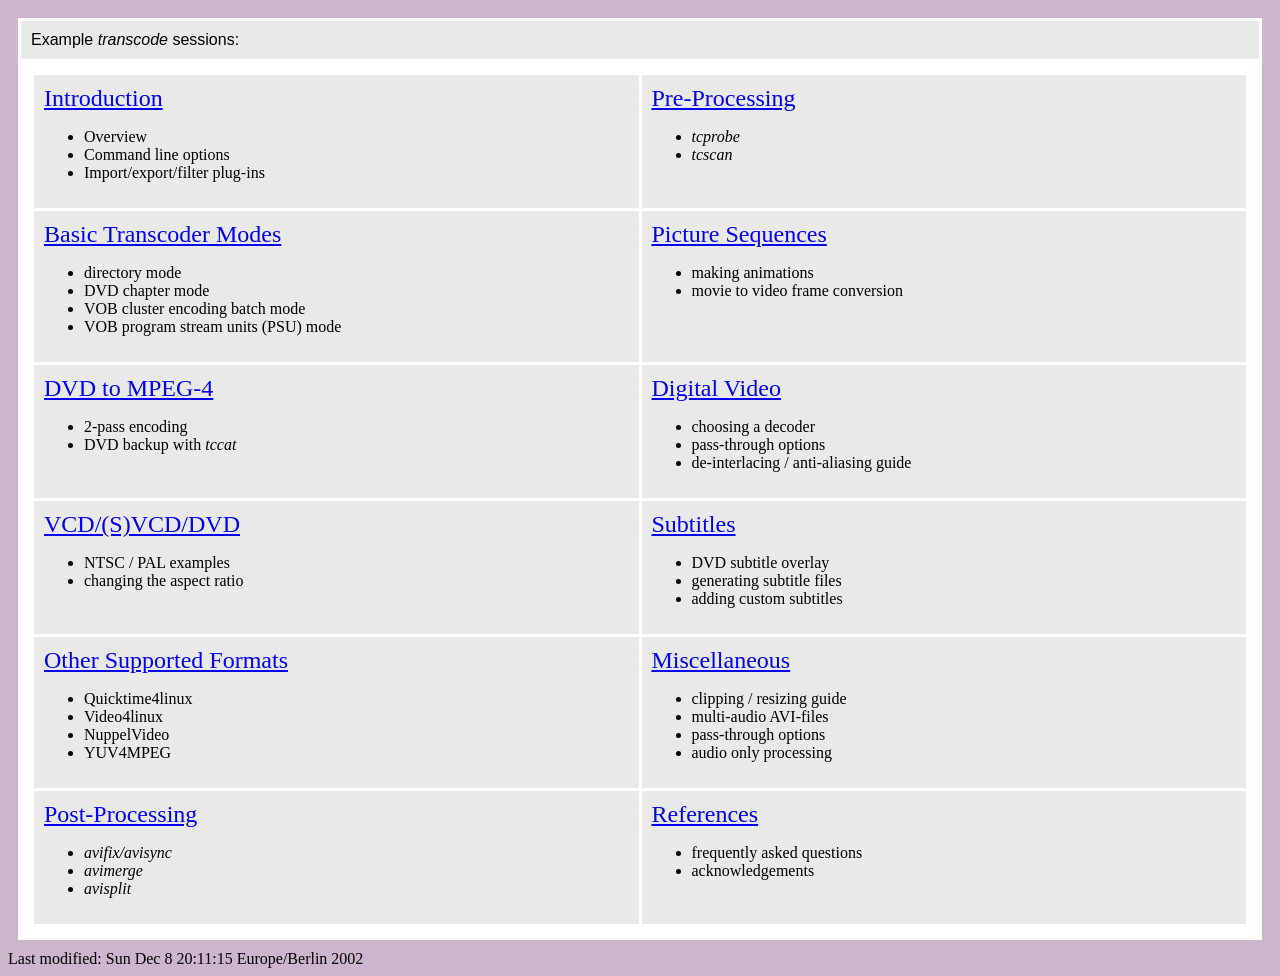
<file: docs/html/index.html>
<html>
<head>
<title> Linux Video Stream Processing Tool - Examples</title>
<meta http-equiv="Content-Type" content="text/html; charset=iso-8859-1">
<meta name="keywords" content="DVD, digital video, DV, encoder, divx,
DivX;-), lame, source, posix, avifile, opendivx, codec, linux, AC3,
program stream, video, audio, transcode, decoder, stream, YV12">
</head>

<body bgcolor=#CDB5CD>


<a name=top></a>
<table cellspacing="10" cellpadding="0" border="0" width="100%">
  <tr>
    <td align=left valign="top" width=30% bgcolor="#a0a0a0">
    <table border="0" cellpadding="10" cellspacing="3" font size=+2 bgcolor="#ffffff" width=100%>
      <td align="left" bgcolor="#e9e9e9"> <FONT
      FACE="Lucida,Helvetica"> <font>Example <i>transcode</i> sessions: </font>
    </tr>
    <tr>

      <td>


	   <table width=100% border="0" cellpadding="10" cellspacing="3">

	     <tr>
	       <td align=left valign="top" bgcolor="#e9e9e9" width=50%>
	       <font size=+2 color=blue><a href=intro.html>Introduction</a></font>
  <ul>
    <li> Overview
    <li> Command line options
    <li> Import/export/filter plug-ins
  </ul>



	       </td>
	       <td align=left valign="top" bgcolor="#e9e9e9" width=50%>
	       <font size=+2 color=blue><a href=pre.html>Pre-Processing</a></font>
  <ul>
    <li> <i>tcprobe</i>
    <li> <i>tcscan</i>
  </ul>




</td>

	     </tr>

<tr>

  <td align=left valign="top" bgcolor="#e9e9e9">
  <font size=+2 color=blue><a href=core.html>Basic
  Transcoder Modes</a></font>
  <ul>
    <li> directory mode
    <li> DVD chapter mode
    <li> VOB cluster encoding batch mode
    <li> VOB program stream units (PSU) mode
  </ul>

</td>

	  <td align=left valign="top" bgcolor="#e9e9e9">
	  <font size=+2 color=blue><a href=anim.html>Picture
	  Sequences</a></font>

	  <ul>
	    <li> making animations
	    <li> movie to video frame conversion
	  </ul>


     </td>

</tr>




<tr>
  <td align=left valign="top" bgcolor="#e9e9e9">
  <font size=+2 color=blue><a href=dvd.html>DVD to
  MPEG-4</a></font>

  <ul>
    <li> 2-pass encoding
    <li> DVD backup with <i>tccat</i>
  </ul>



</td>

  <td align=left valign="top" bgcolor="#e9e9e9">
  <font size=+2 color=blue><a href=dv.html>Digital
  Video</a></font>

  <ul>
    <li> choosing a decoder
    <li> pass-through options
    <li> de-interlacing / anti-aliasing guide
  </ul>


</td>
</tr>

<tr>
  <td align=left valign="top" bgcolor="#e9e9e9">
	  <font size=+2 color=blue><a
	  href=mpeg.html>VCD/(S)VCD/DVD</a></font>


	  <ul>
	    <li> NTSC / PAL examples
	    <li> changing the aspect ratio
	  </ul>


     </td>


  <td align=left valign="top" bgcolor="#e9e9e9">
  <font size=+2 color=blue><a
  href=subtitles.html>Subtitles</a></font>

  <ul>
    <li> DVD subtitle overlay
    <li> generating subtitle files
    <li> adding custom subtitles
  </ul>


</td>





   </tr>

   <tr>
     <td align=left valign="top" bgcolor="#e9e9e9">
     <font size=+2 color=blue><a href=other.html>Other Supported
     Formats</a></font>

     <ul>
       <li> Quicktime4linux
       <li> Video4linux
       <li> NuppelVideo
       <li> YUV4MPEG
     </ul>

</td>


     <td align=left valign="top" bgcolor="#e9e9e9">
     <font size=+2 color=blue><a
     href=misc.html>Miscellaneous</a></font>

     <ul>
       <li> clipping / resizing guide
       <li> multi-audio AVI-files
       <li> pass-through options
       <li> audio only processing
     </ul>

</td>

</tr>


	     <tr>
	       <td align=left valign="top" bgcolor="#e9e9e9" width=50%>
	       <font size=+2 color=blue><a href=post.html>Post-Processing</a></font>

  <ul>
    <li> <i>avifix/avisync</i>
    <li> <i>avimerge</i>
    <li> <i>avisplit</i>
  </ul>



	       </td>
	       <td align=left valign="top" bgcolor="#e9e9e9" width=50%>
<font size=+2 color=blue><a href=faq.html>References</a></font>

  <ul>
    <li> frequently asked questions
    <li> acknowledgements
  </ul>

</td>
	     </tr>

</table>

</table>
</table>


<!-- hhmts start -->
Last modified: Sun Dec  8 20:11:15 Europe/Berlin 2002
<!-- hhmts end -->

</body> </html>
</file>
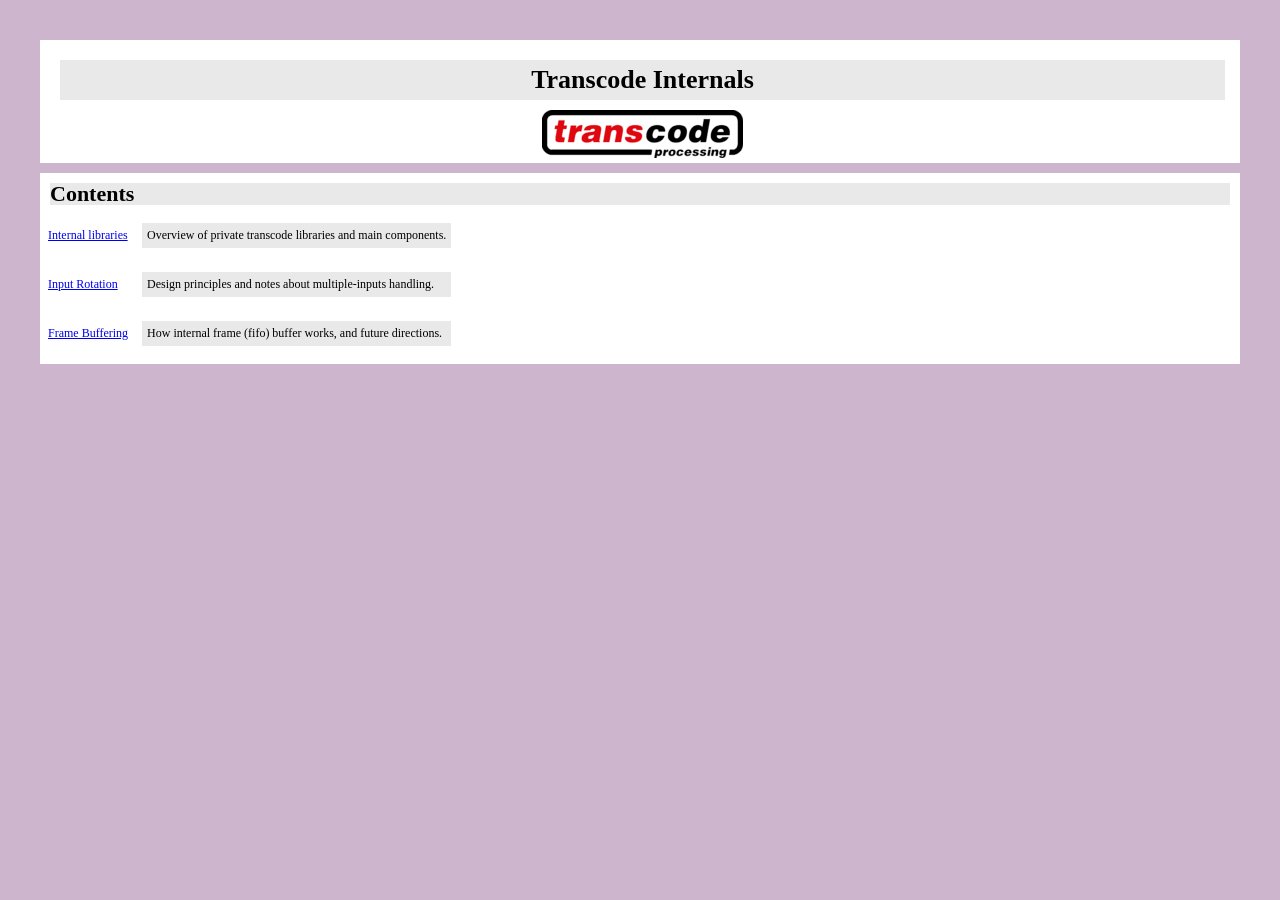
<file: docs/tech/html/index.html>
<?xml version="1.0"?>
<!DOCTYPE html PUBLIC "-//W3C//DTD XHTML 1.0 Transitional//EN"
    "http://www.w3.org/TR/xhtml1/DTD/xhtml1-transitional.dtd">

<html xmlns="http://www.w3.org/1999/xhtml">
<head>
  <meta name="generator" content=
  "HTML Tidy for Linux (vers 12 April 2005), see www.w3.org" />

  <title>transcode internals</title>
  <meta http-equiv="Content-Type" content=
  "text/html; charset=us-ascii" />
  <meta name="Author" content="Francesco Romani" />
  <meta name="Keywords" content="transcode architecture internals" />
  <meta name="Generator" content="ViM 7.x" />
  <link rel="StyleSheet" href="tc_basic.css" type="text/css" media=
  "screen" />
</head>

<body>
  <div id="title" class="title">
    <h1>Transcode Internals</h1>
    <img src="tc_logo.png" class="centered" alt="transcode logo" /> 
  </div>

  <div id="index">
    <h2>Contents</h2>
    <table>
      <tr>
        <td><a href="tc_libraries.html">Internal libraries</a></td>
        <td><p>Overview of private transcode libraries and main components.</p></td>
      </tr>
      <tr>
        <td><a href="tc_input_rotation.html">Input Rotation</a></td>
        <td><p>Design principles and notes about multiple-inputs handling.</p></td>
      </tr>
      <tr>
        <td><a href="tc_frame_buffer.html">Frame Buffering</a></td>
        <td><p>How internal frame (fifo) buffer works, and future directions.</p></td>
      </tr>
    </table>
  </div>
</body>
</html>
</file>
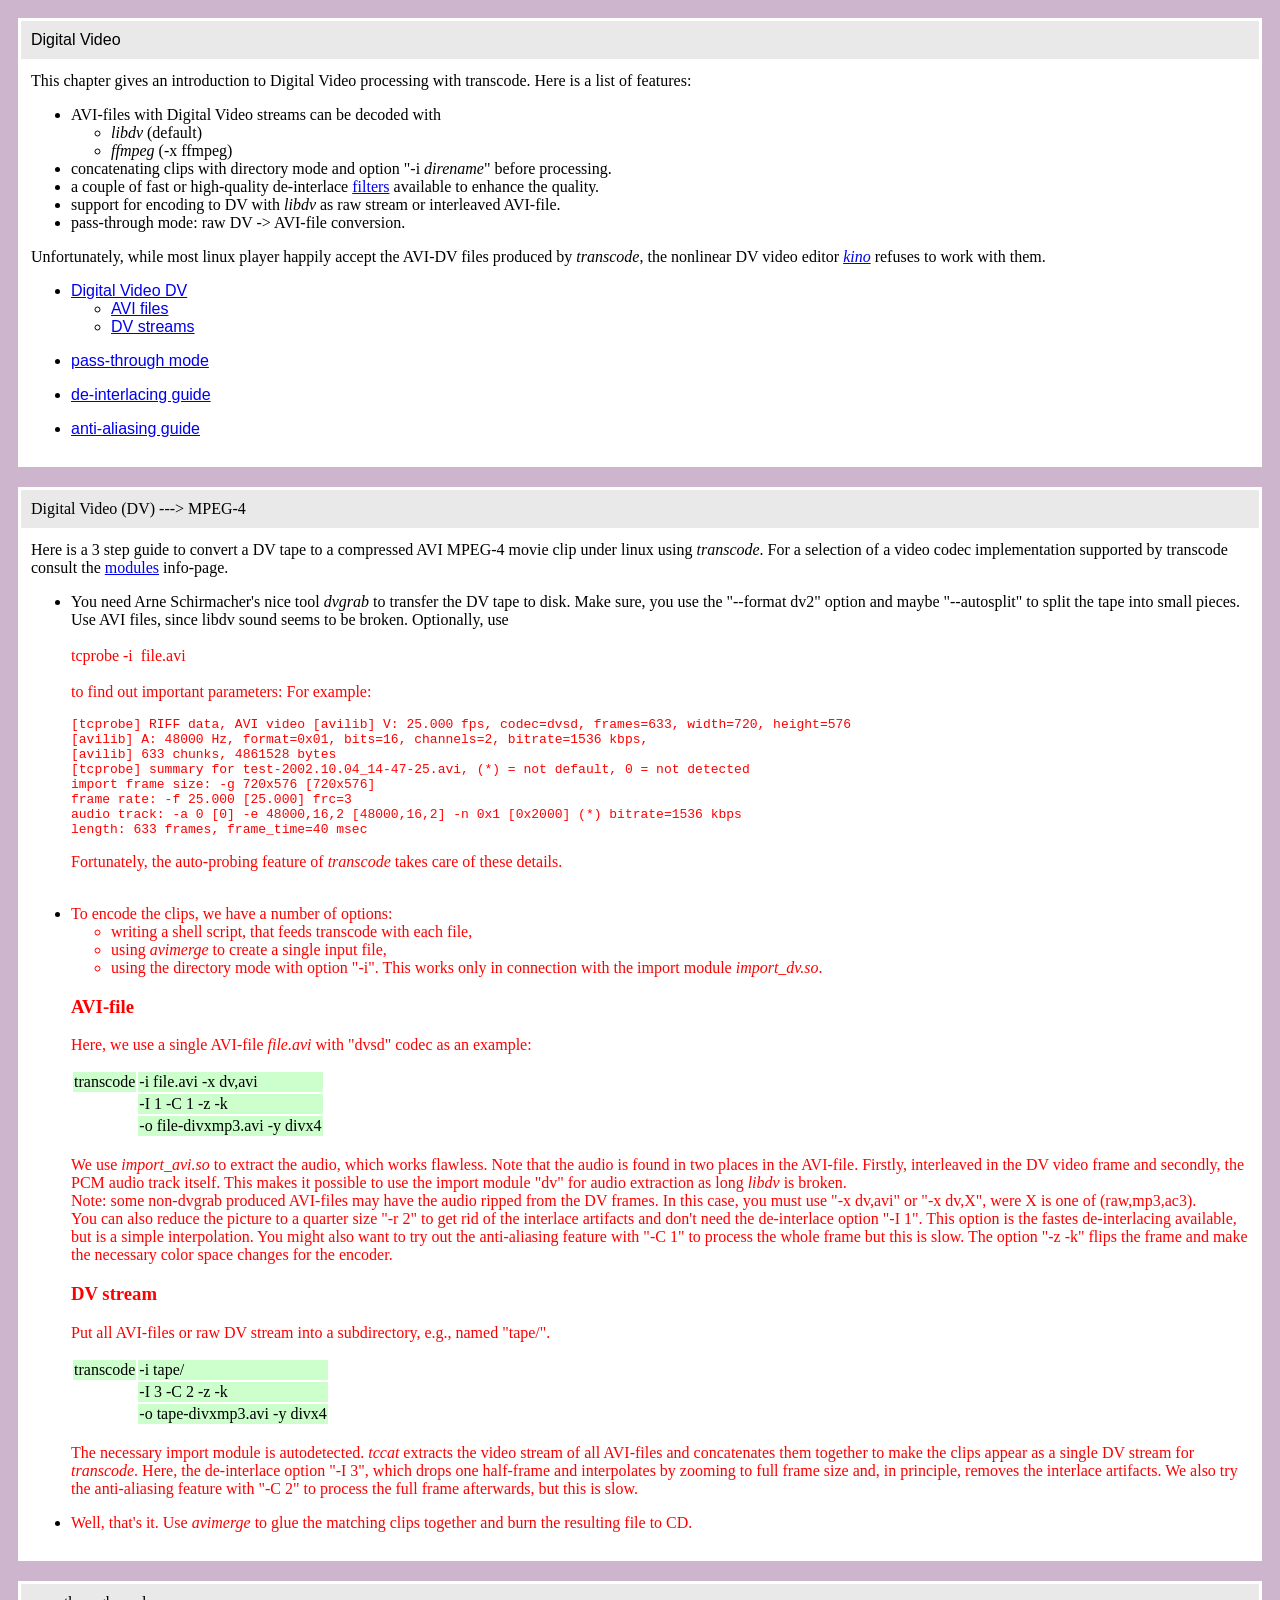
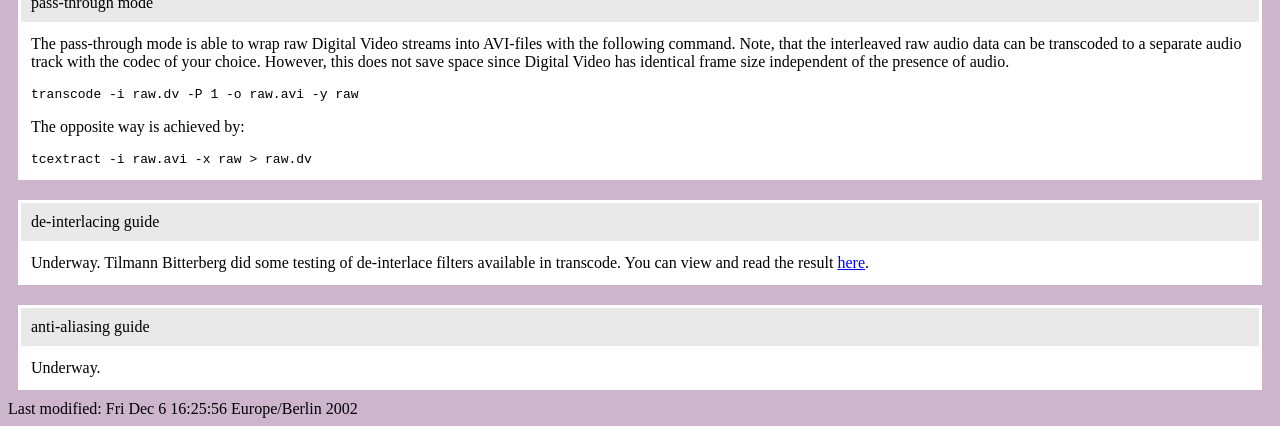
<file: docs/html/dv.html>
<html>
<head>
<title> Linux Video Stream Processing Tool - Examples</title>
<meta http-equiv="Content-Type" content="text/html; charset=iso-8859-1">
<meta name="keywords" content="DVD, digital video, DV, encoder, divx,
DivX;-), lame, source, posix, avifile, opendivx, codec, linux, AC3,
program stream, video, audio, transcode, decoder, stream, YV12">
</head>

<body bgcolor=#CDB5CD>


<a name=top></a>
<table cellspacing="10" cellpadding="0" border="0" width="100%">
  <tr>
    <td align=left valign="top" width=30% bgcolor="#a0a0a0">
    <table border="0" cellpadding="10" cellspacing="3" font size=+2 bgcolor="#ffffff" width=100%>
      <td align="left" bgcolor="#e9e9e9"> <FONT
      FACE="Lucida,Helvetica"> <font>Digital Video</font>
    </tr>
    <tr>
      <td>

	  This chapter gives an introduction to Digital Video
	  processing with transcode. Here is a list of features:

	  <ul>
	    <li> AVI-files with Digital Video streams can be
		 decoded with
		 <ul>
		   <li><i>libdv</i> (default)
		   <li><i>ffmpeg</i> (-x ffmpeg)
		 </ul>

	  <li> concatenating clips with directory mode and option "-i <i>direname</i>"
	      before processing.
	  <li> a couple of fast or high-quality de-interlace
	      <a href=filter.html#video>filters</a> available to
	       enhance the quality.
	  <li> support for encoding to DV with <i>libdv</i> as raw
	      stream or interleaved AVI-file.
	  <li> pass-through mode: raw DV -> AVI-file conversion.
	</ul>

	Unfortunately, while most linux player happily accept the AVI-DV files
	produced by <i>transcode</i>, the nonlinear DV video
	editor <a href=http://www.schirmacher.de/arne/kino/><i>kino</i></a>
	refuses to work with them.

	<ul>
	  <li> <a href="dv.html#dv"> <FONT FACE="Lucida,Helvetica">
	  Digital Video DV</font></a>
	  <ul>
	     <li><a href="dv.html#dv_avi"> <FONT FACE="Lucida,Helvetica">
		 AVI files</font></a>
	     <li><a href="dv.html#dv_dv"> <FONT FACE="Lucida,Helvetica">
		 DV streams</font></a>
	   </ul>
	   <p>
       <li> <a href="#pass"> <FONT FACE="Lucida,Helvetica">
	  pass-through mode</font></a> <p>
       <li> <a href="#interlace"> <FONT FACE="Lucida,Helvetica">
	   de-interlacing guide</font></a> <p>
       <li> <a href="#alias"> <FONT FACE="Lucida,Helvetica">
	   anti-aliasing guide</font></a>

      </td>
    </tr>
</table>
</table>


<a name=dv></a>
<table cellspacing="10" cellpadding="0" border="0" width="100%">
  <tr>
    <td align=left valign="top" width=30% bgcolor="#a0a0a0">
    <table border="0" cellpadding="10" cellspacing="3" font size=+2 bgcolor="#ffffff" width=100%>
      <td align="left" bgcolor="#e9e9e9">

      <font>Digital Video (DV)
	  ---> MPEG-4</font>
    </tr>
    <tr>
      <td>

	  Here is a 3 step guide to convert a DV tape to a compressed AVI
	  MPEG-4 movie clip under linux using <i>transcode</i>. For a
	   selection of a video codec implementation supported by
	   transcode consult the <a href=modules.html> modules</a> info-page.

	  <ul>
	    <li> You need Arne Schirmacher's nice tool <i>dvgrab</I>
		to transfer the DV tape to disk. Make sure, you use
		the "--format dv2" option and maybe "--autosplit" to split
		the tape into small pieces. Use AVI files, since
		libdv sound seems to be broken. Optionally, use <br><br>
		<FONT color=red> tcprobe -i&nbsp; file.avi <br><br>
		 </i> to find out important parameters: For example:

		 <p><code>

[tcprobe] RIFF data, AVI video
[avilib] V: 25.000 fps, codec=dvsd, frames=633, width=720, height=576 <br>
[avilib] A: 48000 Hz, format=0x01, bits=16, channels=2, bitrate=1536
		 kbps, <br>
[avilib]    633 chunks, 4861528 bytes <br>
[tcprobe] summary for test-2002.10.04_14-47-25.avi, (*) = not default, 0 = not detected<br>
import frame size: -g 720x576 [720x576] <br>
       frame rate: -f 25.000 [25.000] frc=3 <br>
      audio track: -a 0 [0] -e 48000,16,2 [48000,16,2] -n 0x1 [0x2000] (*)
                   bitrate=1536 kbps <br>
           length: 633 frames, frame_time=40 msec <br>
</code><p>

		 Fortunately, the auto-probing feature
		of <i>transcode</i> takes care of these details.
		 <br><br>

	     <li> To encode the clips, we have a number of options:

		 <ul>
		   <li> writing a shell script, that feeds transcode with each
		   file,
		   <li> using <i>avimerge</i> to create a single
		       input file,

		   <li> using the directory mode with option "-i". This
		       works only in connection with the import module <i>import_dv.so</i>.
		 </ul>

		 <a name=dv_avi><h3>AVI-file</h3></a>

		 Here,
		 we use a single AVI-file <i>file.avi</i> with "dvsd" codec
		 as an example: <p>


		 <table>
		   <tr>
		     <td align=left valign="top" bgcolor="#ccffcc">
		     transcode</td>

		     <td align=left valign="top" bgcolor="#ccffcc">
		     -i file.avi -x dv,avi</td>
		   </tr>

		   <tr><td></td>
		       <td align=left valign="top" bgcolor="#ccffcc">
		       -I 1 -C 1 -z -k  </td>
		  </tr>

	     <td></td><td align=left valign="top" bgcolor="#ccffcc">
		 -o file-divxmp3.avi -y divx4</td></tr>

	   </table>

	   <br>

	   We use <i>import_avi.so</i> to extract the audio,
	   which works flawless. Note that the audio is found in two
	   places in the AVI-file. Firstly, interleaved in the DV video
	   frame and secondly, the PCM audio track itself.
	   This makes it possible to use the import module "dv" for audio
	   extraction as long <i>libdv</i> is broken.<br>
	   Note: some non-dvgrab produced AVI-files may have the audio
	   ripped from the DV frames. In this case, you must use "-x
	   dv,avi" or "-x dv,X", were X is one of (raw,mp3,ac3).
<br>

	   You can also reduce
	   the picture to a quarter size "-r 2" to get rid of
	   the interlace artifacts and don't need the de-interlace
	   option "-I 1". This option is the fastes de-interlacing
	   available, but is a simple interpolation.
	   You might also want to try
	   out the anti-aliasing feature with "-C 1" to process the
	   whole frame but this is slow.
	   The option "-z -k" flips the frame and make the
	   necessary color space changes for the encoder.


	   <a name=dv_dv><h3>DV stream</h3></a>

	   Put all AVI-files or raw DV stream into a subdirectory,
	   e.g., named "tape/". <p>


	   <table>
	     <tr>
	       <td align=left valign="top" bgcolor="#ccffcc">
	       transcode</td>

	       <td align=left valign="top" bgcolor="#ccffcc">
	       -i tape/ </td>
	     </tr>

	     <tr><td></td>
		 <td align=left valign="top" bgcolor="#ccffcc">
		 -I 3 -C 2 -z -k  </td>
	   </tr>

       <td></td><td align=left valign="top" bgcolor="#ccffcc">
	   -o tape-divxmp3.avi -y divx4</td></tr>

     </table>

     <br>

     The necessary import module is autodetected. <i>tccat</i> extracts
     the video stream of all AVI-files and concatenates them together to
     make the clips appear as a single DV stream for <i>transcode</i>.

     Here, the de-interlace option "-I 3",
     which drops one half-frame and interpolates by zooming to full
     frame size and, in principle, removes the interlace artifacts. We also try
	   the anti-aliasing feature with "-C 2" to process the
	   full frame afterwards, but this is slow.
     <p>

 <li> Well, that's it. Use <i>avimerge</i> to glue the
     matching clips together and burn the resulting file
     to CD.
</ul>
</TV>
</table>
</table>


<a name=pass></a>
<table cellspacing="10" cellpadding="0" border="0" width="100%">
  <tr>
    <td align=left valign="top" width=30% bgcolor="#a0a0a0">
    <table border="0" cellpadding="10" cellspacing="3" font size=+2 bgcolor="#ffffff" width=100%>
      <td align="left" bgcolor="#e9e9e9">

      <font>pass-through mode</font>
    </tr>
    <tr>
      <td>
	   The pass-through mode is able to wrap raw Digital Video
	   streams into AVI-files with the following command. Note, that
	   the interleaved raw audio data can be transcoded to a separate
	   audio track with the codec of your choice. However, this
	   does not save space since Digital Video has identical frame
	   size independent of the presence of audio.

	   <p>
	   <code>
	   transcode -i raw.dv -P 1 -o raw.avi -y raw
	   </code>
	   <p>

	   The opposite way is achieved by:

	   <p>
	   <code>
	   tcextract -i raw.avi -x raw > raw.dv
	   </code>
	   <p>

</table>
</table>

<a name=interlace></a>
<table cellspacing="10" cellpadding="0" border="0" width="100%">
  <tr>
    <td align=left valign="top" width=30% bgcolor="#a0a0a0">
    <table border="0" cellpadding="10" cellspacing="3" font size=+2 bgcolor="#ffffff" width=100%>
      <td align="left" bgcolor="#e9e9e9">

      <font>de-interlacing guide</font>
    </tr>
    <tr>
      <td>

	  Underway.
	  Tilmann Bitterberg did some testing of de-interlace filters available in
	  transcode. You can view and read the result
	  <a href=http://tibit.org/video/> here</a>.
</table>
</table>


<a name=alias></a>
<table cellspacing="10" cellpadding="0" border="0" width="100%">
  <tr>
    <td align=left valign="top" width=30% bgcolor="#a0a0a0">
    <table border="0" cellpadding="10" cellspacing="3" font size=+2 bgcolor="#ffffff" width=100%>
      <td align="left" bgcolor="#e9e9e9">

      <font>anti-aliasing guide</font>
    </tr>
    <tr>
      <td>

	  Underway.

</table>
</table>


<!-- hhmts start -->
Last modified: Fri Dec  6 16:25:56 Europe/Berlin 2002
<!-- hhmts end -->

</body> </html>
</file>
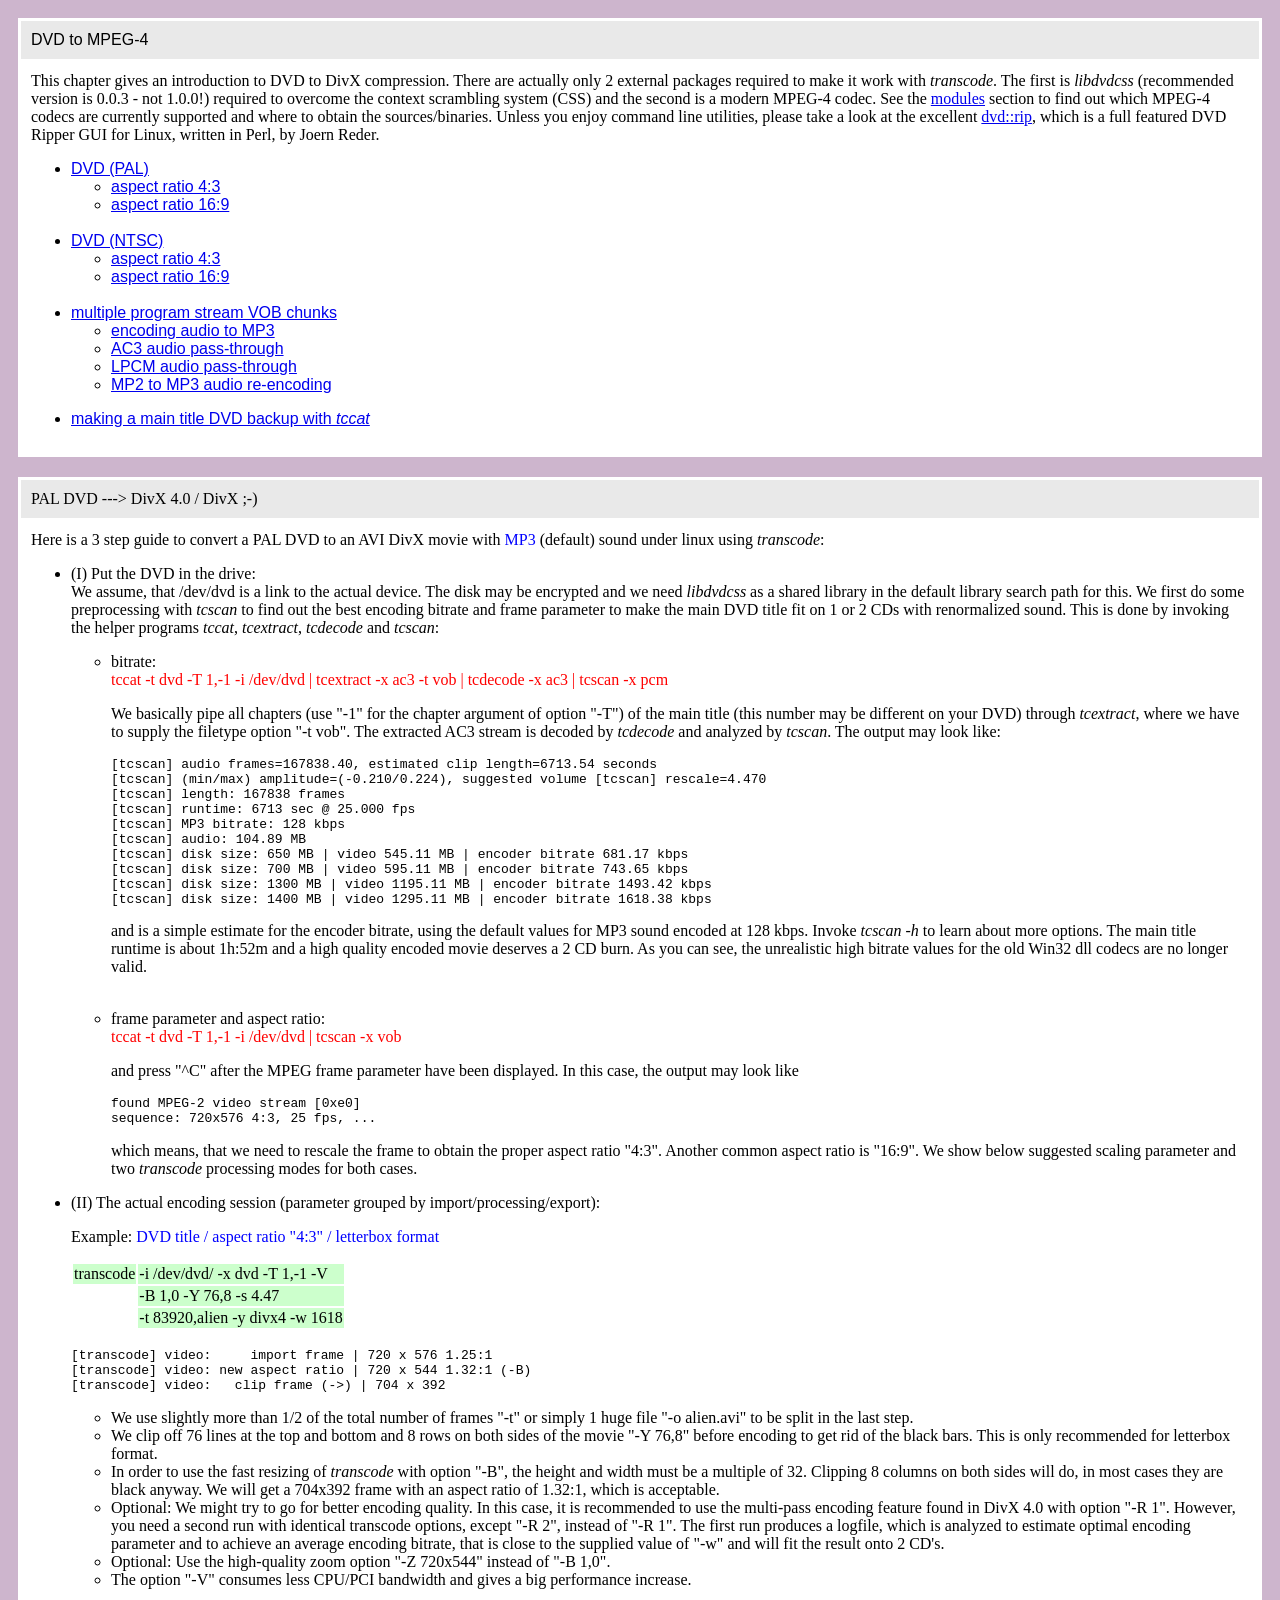
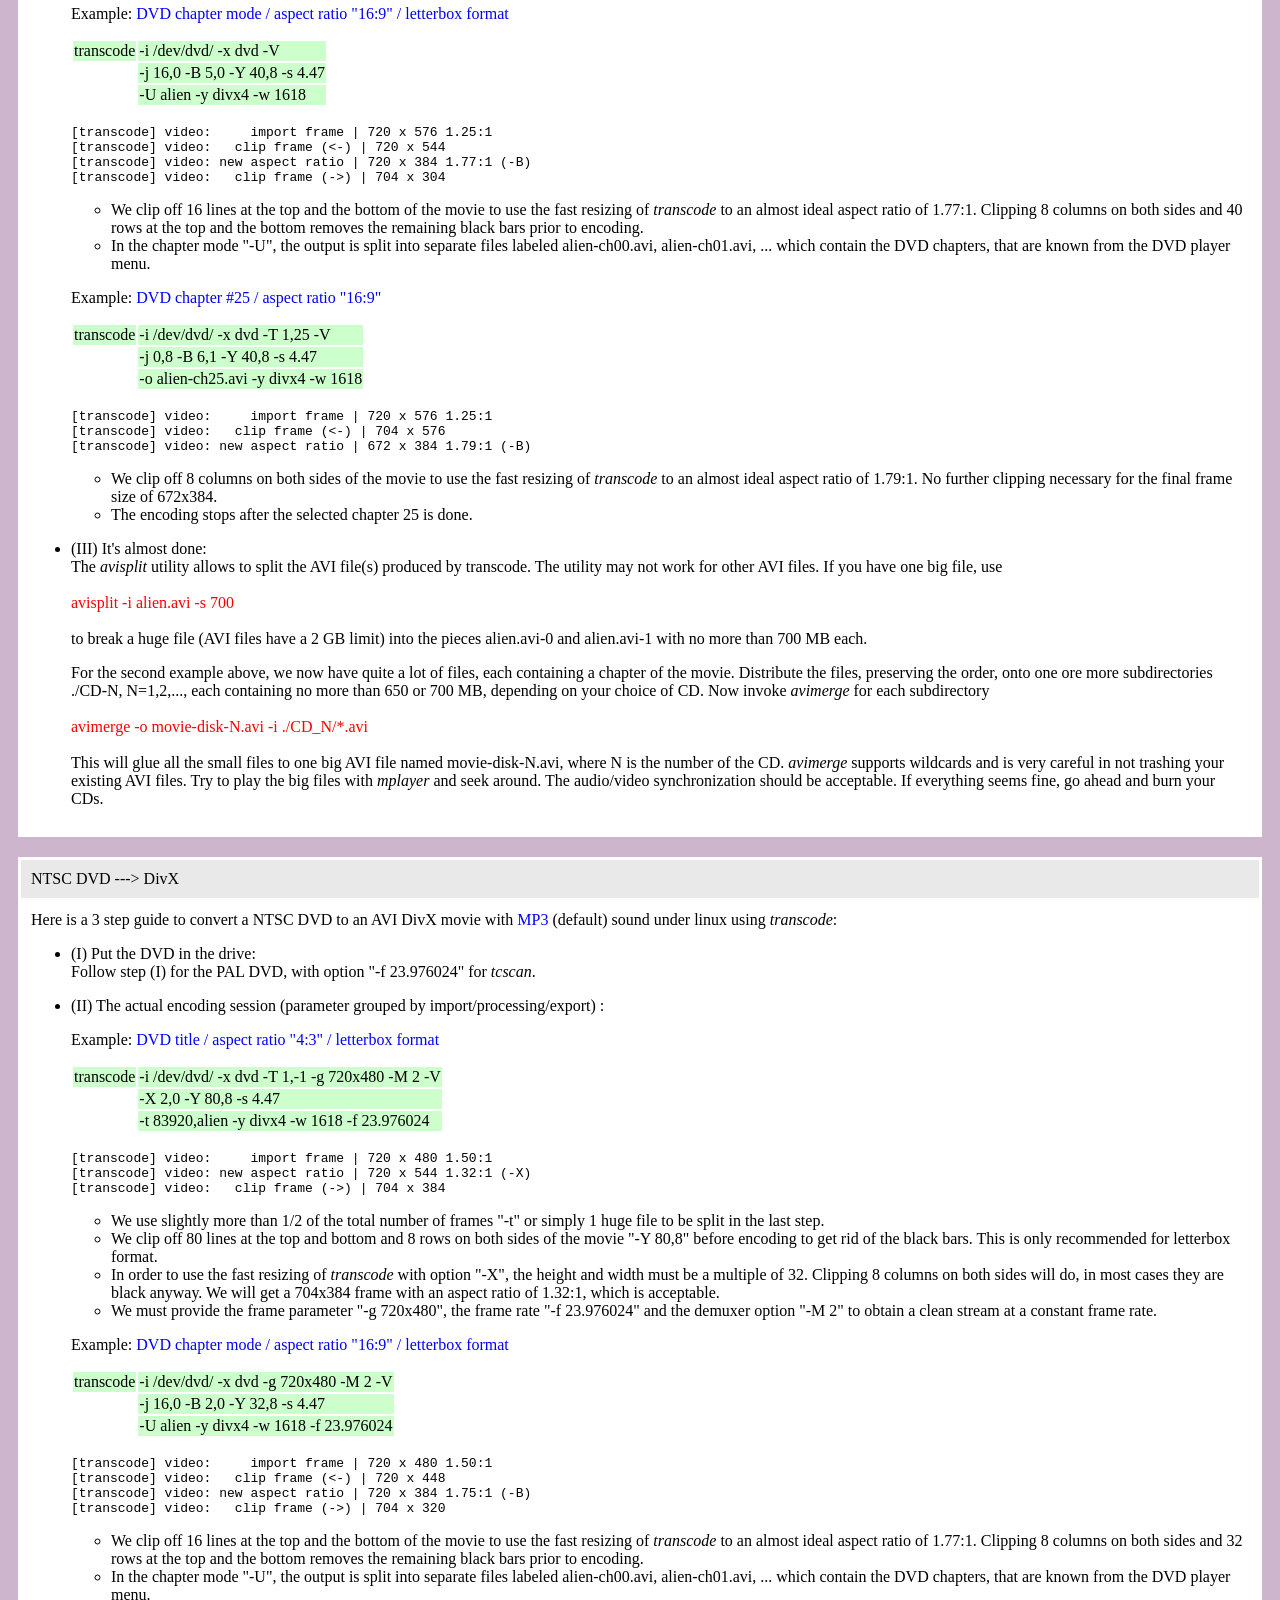
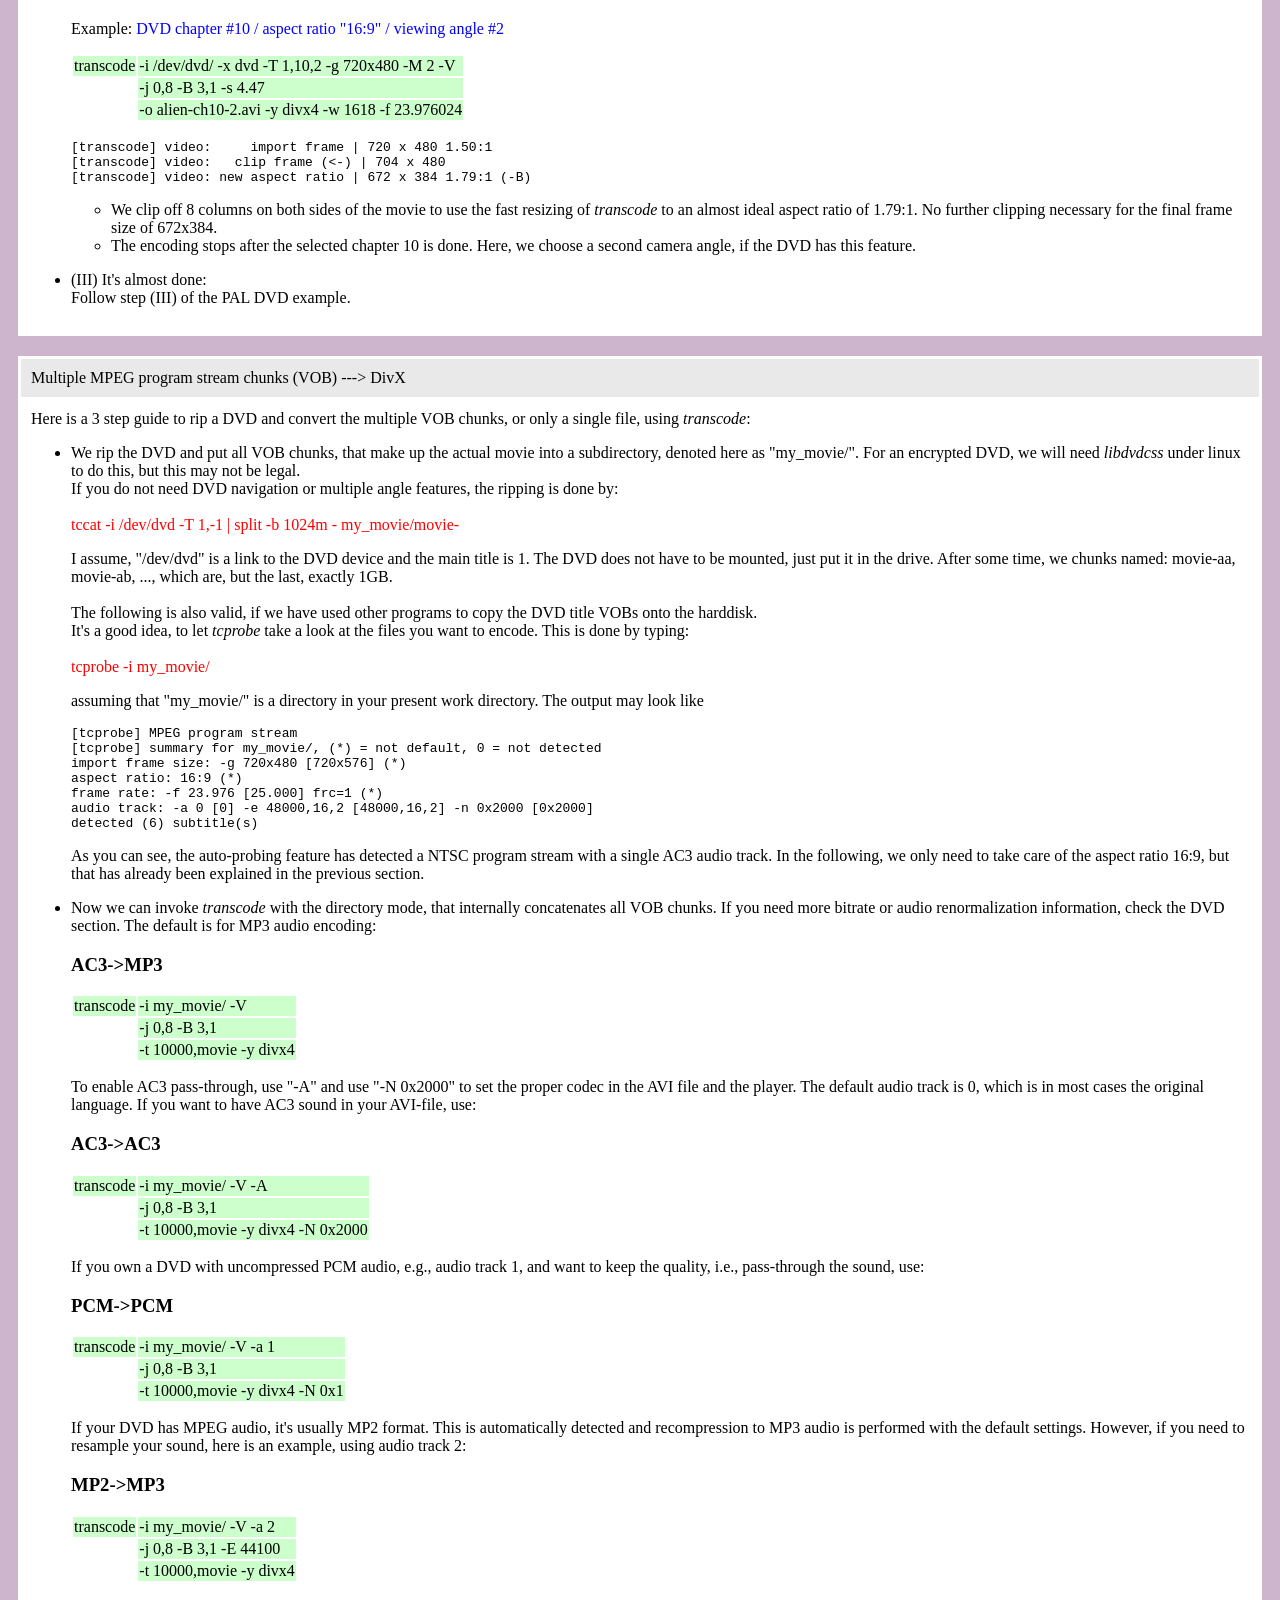
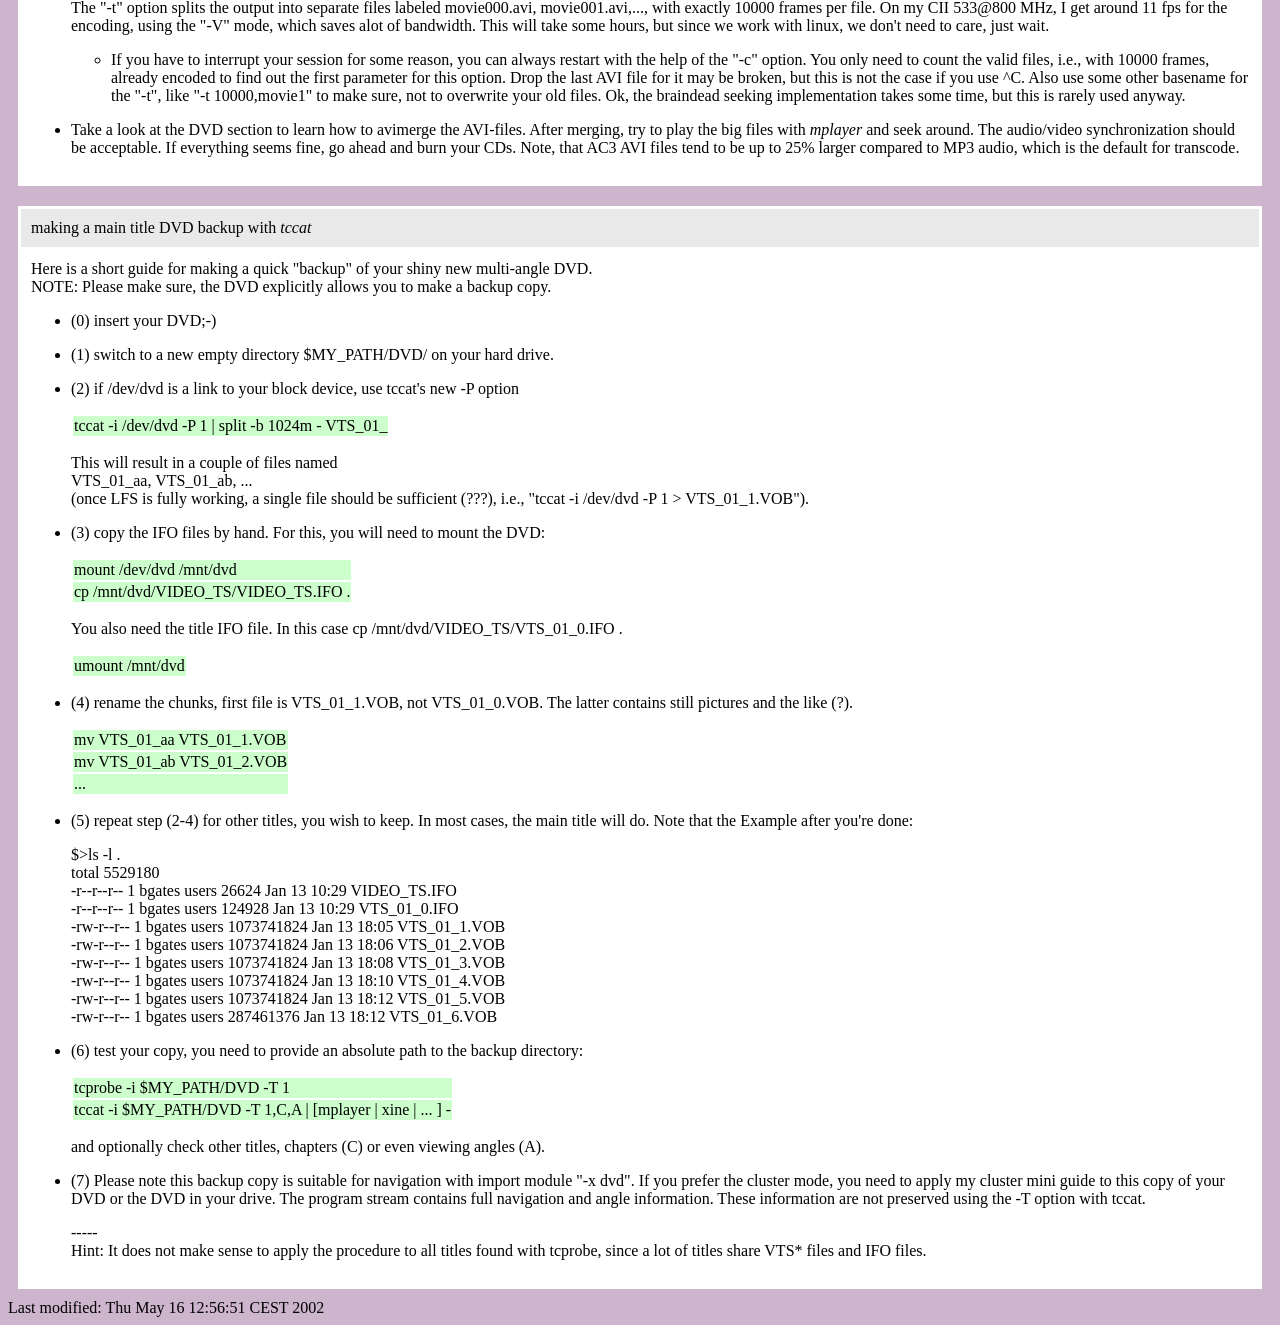
<file: docs/html/dvd.html>
<html>
<head>
<title> Linux Video Stream Processing Tool - Examples</title>
<meta http-equiv="Content-Type" content="text/html; charset=iso-8859-1">
<meta name="keywords" content="DVD, digital video, DV, encoder, divx,
DivX;-), lame, source, posix, avifile, opendivx, codec, linux, AC3,
program stream, video, audio, transcode, decoder, stream, YV12">
</head>

<body bgcolor=#CDB5CD>


<a name=top></a>
<table cellspacing="10" cellpadding="0" border="0" width="100%">
  <tr>
    <td align=left valign="top" width=30% bgcolor="#a0a0a0">
    <table border="0" cellpadding="10" cellspacing="3" font size=+2 bgcolor="#ffffff" width=100%>
      <td align="left" bgcolor="#e9e9e9"> <FONT
      FACE="Lucida,Helvetica"> <font>DVD to MPEG-4</font>
    </tr>
    <tr>

      <td>

	   This chapter gives an introduction to DVD to DivX
	   compression. There are actually only 2 external packages
	   required to make it work with <i>transcode</i>. The first
	   is <i>libdvdcss</i>
	   (recommended version is 0.0.3 - not 1.0.0!) required to
	   overcome the context scrambling system (CSS) and the second is a
	   modern MPEG-4 codec. See the <a href=index.html#modules>
	   modules</a> section to find out which MPEG-4 codecs are currently supported
	   and where to obtain the sources/binaries. Unless you enjoy
	   command line utilities, please take a look at the excellent
	   <a href="http://www.exit1.org/dvdrip/">dvd::rip</a>, which is
		      a full featured DVD Ripper GUI for Linux, written in
		      Perl, by Joern Reder.


	  <ul>
	    <li> <a href="#dvd1"> <FONT FACE="Lucida,Helvetica"> DVD
		 (PAL)</font></a> <br>
		<ul>
		  <li><a href="#dvd1_43"> <FONT FACE="Lucida,Helvetica">
		  aspect ratio 4:3</font></a>
		  <li><a href="#dvd1_169"> <FONT FACE="Lucida,Helvetica">
		  aspect ratio 16:9</font></a>
		</ul>

		<br>

	    <li> <a href="#dvd2"> <FONT FACE="Lucida,Helvetica"> DVD
		 (NTSC)</font></a><br>
		<ul>
		  <li><a href="#dvd2_43"> <FONT FACE="Lucida,Helvetica">
		  aspect ratio 4:3</font></a>
		  <li><a href="#dvd2_169"> <FONT FACE="Lucida,Helvetica">
		  aspect ratio 16:9</font></a>
		</ul>

		<br>

	    <li> <a href="#vob"> <FONT FACE="Lucida,Helvetica">
		multiple program stream VOB chunks </font></a>
		<br>

		<ul>
		  <li><a href="#vob_mp3"> <FONT FACE="Lucida,Helvetica">
		      encoding audio to MP3</font></a>
		  <li><a href="#vob_ac3"> <FONT FACE="Lucida,Helvetica">
		      AC3 audio pass-through</font></a>
		  <li><a href="#vob_pcm"> <FONT FACE="Lucida,Helvetica">
		      LPCM audio pass-through</font></a>
		  <li><a href="#vob_mp2"> <FONT FACE="Lucida,Helvetica">
		      MP2 to MP3 audio re-encoding</font></a>
		</ul>
	 </ul>

		<ul>
		  <li> <a href="#tccat"> <FONT FACE="Lucida,Helvetica">
		       making a main title DVD backup with
		       <i>tccat</i></font></a><br>
		</ul>
		<p>

      </td>
    </tr>
</table>
</table>

<a name=dvd1></a>
<table cellspacing="10" cellpadding="0" border="0" width="100%">
  <tr>
    <td align=left valign="top" width=30% bgcolor="#a0a0a0">
    <table border="0" cellpadding="10" cellspacing="3" font size=+2 bgcolor="#ffffff" width=100%>
      <td align="left" bgcolor="#e9e9e9">

      <font>PAL DVD ---> DivX 4.0 / DivX ;-)</font>
    </tr>
    <tr>
      <td>

	  Here is a 3 step guide to convert a PAL DVD to an AVI
	  DivX movie with <FONT color=blue> MP3 </font> (default) sound under linux using
	   <i>transcode</i>:

	   <ul>
	     <li> (I) Put the DVD in the drive:<br>
		 We assume, that /dev/dvd
		 is a link to the actual device. The disk may be
		 encrypted and we need <i>libdvdcss</i> as a shared
		 library in the default library search path for this.
		 We first do some preprocessing with <i> tcscan </i>
		 to find out the best encoding bitrate and frame
		 parameter
		 to make
		 the main DVD title fit on 1 or 2 CDs with renormalized
		 sound. This is done by invoking the helper
		 programs
		 <i>tccat</i>, <i>tcextract</i>, <i>tcdecode</i> and
		 <i>tcscan</i>: <p>
		 <ul>
		   <li> bitrate:<br>

		       <FONT color=red>tccat  -t dvd -T 1,-1 -i /dev/dvd |
		       tcextract -x ac3 -t vob | tcdecode -x ac3 | tcscan -x pcm</font><p>

		       We basically pipe all chapters (use "-1" for the
		       chapter argument of option "-T") of the main title
		       (this number may be different on your DVD) through
		       <i>tcextract</i>, where we have to supply the
		       filetype option "-t vob". The extracted AC3 stream is
		       decoded by <i>tcdecode</i> and analyzed by
		       <i>tcscan</i>.
		       The output may look like:<p>
		       <code>
		       [tcscan] audio frames=167838.40, estimated clip length=6713.54 seconds<br>
		       [tcscan] (min/max) amplitude=(-0.210/0.224), suggested volume
		       [tcscan]	  rescale=4.470 <br>
		       [tcscan]    length: 167838 frames <br>
		       [tcscan]    runtime:   6713 sec @ 25.000 fps <br>
		       [tcscan] MP3 bitrate:    128 kbps <br>
		       [tcscan]       audio: 104.89 MB <br>
		       [tcscan]   disk size:  650 MB | video   545.11 MB | encoder bitrate     681.17
		       kbps <br>
		       [tcscan]  disk size:  700 MB | video   595.11 MB | encoder bitrate     743.65 kbps<br>
		       [tcscan]  disk size: 1300 MB  | video  1195.11 MB | encoder bitrate    1493.42 kbps<br>
		       [tcscan]  disk size: 1400 MB | video  1295.11 MB | encoder bitrate
		       1618.38 kbps<br><br>
		       </code>
		       and is a simple estimate for the encoder bitrate,
		       using the
		       default values for MP3 sound encoded at 128 kbps.
		       Invoke <i>tcscan -h</i> to learn about more options.
		       The main title runtime is about 1h:52m and a high
		       quality encoded movie deserves a 2 CD burn.
		       As you can see, the unrealistic high bitrate values
		       for
		       the old Win32 dll codecs are no longer valid.<br><br>

		   </li>
		   <li> frame parameter and aspect ratio:<br>

		       <FONT color=red>tccat  -t dvd -T 1,-1 -i
		       /dev/dvd | tcscan -x vob</font><p>

		       and press "^C" after the MPEG frame parameter
		       have been displayed.
		       In this case, the output may look like
		       <p>
		       <code>	found MPEG-2 video stream [0xe0] <br>
		       sequence: 720x576 4:3, 25 fps, ...
		       </code><p>
		       which means, that we need to rescale the frame
		       to
		       obtain the proper aspect ratio "4:3". Another
		       common aspect ratio is "16:9". We show below
		       suggested scaling parameter and two
		       <i>transcode</i> processing
		       modes for both cases.

		   </li>

		 </ul>
		 <p>

	     <li> (II) The actual encoding session (parameter grouped
		 by import/processing/export):<p>
		 <a name=dvd1_43>Example:</a><FONT color=blue> <bf>DVD title / aspect ratio "4:3"
		 / letterbox format </bf></font><p>

		 <table>
		    <tr>
		      <td align=left valign="top" bgcolor="#ccffcc">
		      transcode</td>

		      <td align=left valign="top" bgcolor="#ccffcc">
		      -i /dev/dvd/ -x dvd -T 1,-1 -V</td>
		    </tr>

		    <tr><td></td>
			 <td align=left valign="top" bgcolor="#ccffcc">
			  -B 1,0 -Y 76,8 -s 4.47</td>
		  </tr>

	     <td></td><td align=left valign="top" bgcolor="#ccffcc">
		  -t 83920,alien -y divx4 -w 1618 </td></tr>

	   </table>
	<br>
		 <code>
		 [transcode] video:   &nbsp;  &nbsp; import frame | 720 x 576  1.25:1<br>
[transcode] video: new aspect ratio | 720 x 544  1.32:1 (-B) <br>
[transcode] video:  &nbsp; clip frame (->) | 704 x 392
		 </code><p>

		 <ul>
		   <li>
		       We use slightly more than 1/2 of the total number of
		       frames "-t" or simply 1 huge file "-o
			alien.avi" to be split in the last step.<br>
		   <li>
		       We clip off 76 lines at the top and bottom and 8
		       rows on both sides of
		       the movie "-Y 76,8" before encoding to get rid of the black bars. This is
		       only recommended for letterbox format.<br>
		   <li>In order to use the
		       fast resizing of <i> transcode</i> with option "-B", the
		       height and width must
		       be a multiple of 32. Clipping 8 columns on both
		       sides will do, in most cases they are black anyway.
		       We will get a 704x392 frame with an aspect ratio of
		       1.32:1, which is acceptable.<br>
		   <li>
		       Optional: We might try to go for better encoding quality.
		       In this case, it is recommended to use the
		       multi-pass encoding feature found in DivX 4.0 with option "-R 1".
		       However, you need a second run with
		       identical transcode  options, except "-R 2", instead of "-R 1". The first run produces a logfile,
		       which is analyzed to estimate optimal encoding parameter and to
		       achieve an average encoding bitrate, that is close to the supplied
		       value of "-w" and will fit the result onto 2
		       CD's.<br>
		   <li>Optional: Use the high-quality zoom option "-Z 720x544"
		       instead of "-B 1,0".<br>
		   <li> The option "-V" consumes less CPU/PCI
		       bandwidth and gives a big performance increase.
		 </ul>

		       <p>


		       <a name=dvd1_169>Example:</a> <FONT color=blue> <bf>DVD chapter mode /
		       aspect ratio "16:9" / letterbox format </bf></font><p>

		 <table>
		    <tr>
		      <td align=left valign="top" bgcolor="#ccffcc">
		      transcode</td>

		      <td align=left valign="top" bgcolor="#ccffcc">
		      -i /dev/dvd/ -x dvd -V</td>
		    </tr>

		    <tr><td></td>
			 <td align=left valign="top" bgcolor="#ccffcc">
			  -j 16,0 -B 5,0 -Y 40,8 -s 4.47</td>
		  </tr>

	     <td></td><td align=left valign="top" bgcolor="#ccffcc">
		  -U alien -y divx4 -w 1618 </td></tr>

	   </table>

	   <br>

	   <code>
		 [transcode] video:   &nbsp;  &nbsp;   import frame | 720 x 576
		 1.25:1 <br>
		 [transcode] video:  &nbsp;   clip frame (<-) | 720 x 544<br>
[transcode] video: new aspect ratio | 720 x 384  1.77:1 (-B) <br>
[transcode] video:  &nbsp;  clip frame (->) | 704 x 304<br>
</code><p>
<ul>
<li>		  We clip off 16 lines at the top and the bottom of
		  the movie to use the fast resizing of <i>
    transcode</i> to an almost ideal aspect ratio of 1.77:1.

		  Clipping 8 columns on both
		  sides and 40 rows at the top and the bottom removes
    the remaining black bars prior to encoding.
    <br>
<li>
                  In the chapter mode "-U", the output is split into separate
    files labeled alien-ch00.avi, alien-ch01.avi, ... which contain the
    DVD chapters, that are known from the DVD player menu.<br>
</ul>

<p>

Example: <FONT color=blue> <bf>DVD chapter #25 /
aspect ratio "16:9"</bf></font><p>

		 <table>
		    <tr>
		      <td align=left valign="top" bgcolor="#ccffcc">
		      transcode</td>

		      <td align=left valign="top" bgcolor="#ccffcc">
		      -i /dev/dvd/ -x dvd -T 1,25 -V</td>
		    </tr>

		    <tr><td></td>
			 <td align=left valign="top" bgcolor="#ccffcc">
			  -j 0,8 -B 6,1 -Y 40,8 -s 4.47</td>
		  </tr>

	     <td></td><td align=left valign="top" bgcolor="#ccffcc">
		  -o alien-ch25.avi -y divx4 -w 1618 </td></tr>

	   </table>

	   <br>

	   <code>
		 [transcode] video:   &nbsp;  &nbsp;   import frame | 720 x 576
		 1.25:1 <br>
		 [transcode] video:  &nbsp;   clip frame (<-) | 704 x 576<br>
[transcode] video: new aspect ratio | 672 x 384  1.79:1 (-B) <br>
</code><p>
<ul>
    <li> We clip off 8 columns  on both
		 sides of the movie to use the fast resizing of <i>
		 transcode</i>
		 to an almost ideal aspect ratio of 1.79:1. No further
		 clipping necessary for the final frame size of 672x384.
		 <br>
    <li> The encoding stops after the selected chapter 25 is done.

</ul>

<p>

	     <li> (III) It's almost done:

		 <br> The <i> avisplit </i> utility allows to split
		 the
		 AVI file(s) produced by transcode. The utility may not
		 work for other AVI files. If you have one big file,
		 use
		 <br><br>
		 <FONT color=red> avisplit -i alien.avi -s 700</font><br>
		 <br> to break a huge file (AVI files have a 2 GB
		 limit) into the pieces alien.avi-0
		 and alien.avi-1 with no more than 700 MB each.

		 <p>
		 For the second example above, we now have quite a lot of files, each containing a chapter of the movie. Distribute the files, preserving
		 the order, onto one ore more subdirectories ./CD-N,
		 N=1,2,..., each containing no more than 650 or 700
		 MB, depending on your choice of CD. Now invoke
		 <i>avimerge</i>  for each subdirectory <br><br>

		  <FONT color=red> avimerge -o movie-disk-N.avi -i ./CD_N/*.avi</font><br><br>
		 This will glue all the small
		 files to one big AVI file named  movie-disk-N.avi,
		 where N is the number of the CD.
		 <i> avimerge</i> supports wildcards and is very
		 careful
		 in not trashing
		 your
		 existing AVI files.
		 Try to play the big files with
		 <i>mplayer</i>
		 and seek around. The audio/video synchronization
		 should be acceptable. If everything seems fine, go ahead
		 and burn your CDs.<p>

		 <p>
	   </ul>
     </ul>
</table>
</table>


<a name=dvd2></a>
<table cellspacing="10" cellpadding="0" border="0" width="100%">
  <tr>
    <td align=left valign="top" width=30% bgcolor="#a0a0a0">
    <table border="0" cellpadding="10" cellspacing="3" font size=+2 bgcolor="#ffffff" width=100%>
      <td align="left" bgcolor="#e9e9e9">

      <font>NTSC DVD ---> DivX </font>
    </tr>
    <tr>
      <td>

	  Here is a 3 step guide to convert a NTSC DVD to an AVI
	  DivX movie with <FONT color=blue> MP3 </font> (default) sound under linux using
	   <i>transcode</i>:

	  <ul>
	    <li> (I) Put the DVD in the drive:<br>
		Follow step (I) for the PAL DVD, with option "-f
		 23.976024" for <i>tcscan</i>.

		 <p>

	     <li> (II) The actual encoding session (parameter grouped
		 by import/processing/export) :<p>
		 <a name=dvd2_43>Example:</a> <FONT color=blue> <bf> DVD title / aspect ratio "4:3"
		 / letterbox format </bf></font><p>

		  <table>
		    <tr>
		      <td align=left valign="top" bgcolor="#ccffcc">
		      transcode</td>

		      <td align=left valign="top" bgcolor="#ccffcc">
		      -i /dev/dvd/ -x dvd -T 1,-1 -g 720x480 -M 2 -V</td>
		    </tr>

		    <tr><td></td>
			 <td align=left valign="top" bgcolor="#ccffcc">
			 -X 2,0 -Y 80,8 -s 4.47</td>
		  </tr>

	     <td></td><td align=left valign="top" bgcolor="#ccffcc">
		  -t 83920,alien -y divx4 -w 1618 -f 23.976024</td></tr>

	   </table>

	   <br>

		 <code>
		 [transcode] video:   &nbsp;  &nbsp; import frame | 720 x 480  1.50:1<br>
[transcode] video: new aspect ratio | 720 x 544  1.32:1 (-X) <br>
[transcode] video:  &nbsp; clip frame (->) | 704 x 384
		 </code><p>

		 <ul>
		   <li>
		       We use slightly more than 1/2 of the total number of
		       frames "-t" or simply 1 huge file to be split in the last step.<br>
		   <li>
		       We clip off 80 lines at the top and bottom and 8
		       rows on both sides of
		       the movie "-Y 80,8" before encoding to get rid of the black bars. This is
		       only recommended for letterbox format.<br>
		   <li>In order to use the
		       fast resizing of <i> transcode</i> with option "-X", the
		       height and width must
		       be a multiple of 32. Clipping 8 columns on both
		       sides will do, in most cases they are black anyway.
		       We will get a 704x384 frame with an aspect ratio of
		       1.32:1, which is acceptable.<br>
		   <li> We must provide the frame parameter "-g
		       720x480", the frame rate "-f 23.976024" and the
		       demuxer option "-M 2" to obtain a clean stream
			at a constant frame rate.
		 </ul>

		       <p>


		 <a name=dvd2_169>Example:</a> <FONT color=blue> <bf>DVD chapter mode /
		 aspect ratio "16:9" / letterbox format </bf></font><p>

		 <table>
		   <tr>
		     <td align=left valign="top" bgcolor="#ccffcc">
		     transcode</td>

		     <td align=left valign="top" bgcolor="#ccffcc">
		     -i /dev/dvd/ -x dvd -g 720x480 -M 2 -V</td>
		   </tr>

		   <tr><td></td>
			<td align=left valign="top" bgcolor="#ccffcc">
			-j 16,0 -B 2,0 -Y 32,8 -s 4.47</td>
		 </tr>

	    <td></td><td align=left valign="top" bgcolor="#ccffcc">
		 -U alien -y divx4 -w 1618 -f 23.976024</td></tr>

	  </table>

	  <br>

	  <code>
	  [transcode] video:   &nbsp;  &nbsp;   import frame | 720 x 480
	  1.50:1 <br>
	  [transcode] video:  &nbsp;   clip frame (<-) | 720 x 448<br>
	  [transcode] video: new aspect ratio | 720 x 384  1.75:1 (-B) <br>
	  [transcode] video:  &nbsp;  clip frame (->) | 704 x 320<br>
	  </code><p>
	  <ul>
	    <li> We clip off 16 lines at the top and the bottom of
		 the movie to use the fast resizing of <i>
		 transcode</i>
		 to an almost ideal aspect ratio of 1.77:1.

		 Clipping 8 columns on both
		 sides and 32 rows at the top and the bottom removes
		 the remaining black bars prior to encoding.
    <br>
<li>
     In the chapter mode "-U", the output is split into separate
     files labeled alien-ch00.avi, alien-ch01.avi, ... which contain the
     DVD chapters, that are known from the DVD player menu.<br>
</ul>

<p>

    Example: <FONT color=blue> <bf>DVD chapter #10 /
  aspect ratio "16:9" / viewing angle #2</bf></font><p>

		 <table>
		   <tr>
		     <td align=left valign="top" bgcolor="#ccffcc">
		     transcode</td>

		     <td align=left valign="top" bgcolor="#ccffcc">
		     -i /dev/dvd/ -x dvd -T 1,10,2 -g 720x480 -M 2 -V</td>
		   </tr>

		   <tr><td></td>
			<td align=left valign="top" bgcolor="#ccffcc">
			-j 0,8 -B 3,1 -s 4.47</td>
		 </tr>

	    <td></td><td align=left valign="top" bgcolor="#ccffcc">
		 -o alien-ch10-2.avi -y divx4 -w 1618 -f 23.976024</td></tr>

	  </table>

	  <br>

	  <code>
	  [transcode] video:   &nbsp;  &nbsp;   import frame | 720 x 480
	  1.50:1 <br>
	  [transcode] video:  &nbsp;   clip frame (<-) | 704 x 480<br>
	  [transcode] video: new aspect ratio | 672 x 384  1.79:1 (-B) <br>
	  </code><p>
	  <ul>
	    <li> We clip off 8 columns  on both
		 sides of the movie to use the fast resizing of <i>
		 transcode</i>
		 to an almost ideal aspect ratio of 1.79:1. No further
		 clipping necessary for the final frame size of 672x384.
		 <br>
	    <li> The encoding stops after the selected chapter 10 is
		 done.
		 Here, we choose a second camera angle, if the DVD has
		 this feature.
	  </ul>

<p>
	     <li> (III) It's almost done:<br>

		 Follow step (III) of the PAL DVD example.
		 <p>
	   </ul>
     </ul>


    </table>
</table>


<a name=vob></a>
<table cellspacing="10" cellpadding="0" border="0" width="100%">
  <tr>
    <td align=left valign="top" width=30% bgcolor="#a0a0a0">
    <table border="0" cellpadding="10" cellspacing="3" font size=+2 bgcolor="#ffffff" width=100%>
      <td align="left" bgcolor="#e9e9e9">
<font>Multiple MPEG
	   program stream chunks (VOB) ---> DivX</font>
    </tr>
    <tr>
      <td>

	   Here is a 3 step guide to rip a DVD and convert the multiple VOB
	   chunks, or only a single file, using <i>transcode</i>:

	   <ul>
	     <li> We rip the DVD and put all VOB chunks, that make up the
		  actual movie into a subdirectory, denoted
		  here as
		  "my_movie/". For an encrypted DVD, we will need
		  <i>libdvdcss</i> under linux to do this, but this may
		  not be legal.
		  <br>
		  If you do not need DVD navigation or multiple angle
		  features,
		  the ripping is done by:<br><br>

		  <FONT color=red>
		  tccat -i /dev/dvd -T 1,-1 | split -b 1024m - my_movie/movie-
		  </font><p>

		  I assume, "/dev/dvd" is a link to the DVD
		  device and the main title is 1.
		  The DVD does not have to be mounted, just
		  put it in the drive. After some time,
		  we chunks named: movie-aa, movie-ab, ...,
		  which are, but the last, exactly 1GB.<br><br>
		  The following is also valid, if we have used other
		  programs to copy the DVD title VOBs onto the
		  harddisk.

		  <br>
		  It's a good idea, to let <i>tcprobe</i> take a look
		  at the files you want to encode. This is done
		  by typing:<br><br>

		  <FONT color=red>
		  tcprobe -i my_movie/
		  </font><p>

		  assuming that "my_movie/" is a directory in your
		  present work directory.
		  The output may look like<p>

		  <code>
		  [tcprobe] MPEG program stream<br>
		  [tcprobe] summary for my_movie/, (*) = not default, 0 = not detected<br>
		  import frame size: -g 720x480 [720x576] (*)<br>
		  aspect ratio: 16:9 (*)<br>
		  frame rate: -f 23.976 [25.000] frc=1 (*)<br>
		  audio track: -a 0 [0] -e 48000,16,2 [48000,16,2] -n 0x2000 [0x2000] <br>
		  detected (6) subtitle(s)<br>
		  </code><p>

		  As you can see, the auto-probing feature has
		  detected a NTSC program stream with a single AC3
		  audio track. In the following, we only need to take
		  care of the aspect ratio 16:9, but that has already been
		  explained in the previous section.<p>

	     <li> Now we can invoke <i>transcode</i> with the directory
		  mode, that internally concatenates all VOB
		  chunks. If
		  you need more bitrate or audio renormalization
		  information,
		  check the DVD section. The default is for MP3 audio
		  encoding:<p>

		 <a name=vob_mp3><h3>AC3->MP3</h3></a>
		  <table>
		    <tr>
		      <td align=left valign="top" bgcolor="#ccffcc">
		      transcode</td>

		      <td align=left valign="top" bgcolor="#ccffcc">
		      -i my_movie/ -V</td>
		    </tr>

		    <tr><td></td>
			 <td align=left valign="top" bgcolor="#ccffcc">
			 -j 0,8 -B 3,1 </td>
		  </tr>

	     <td></td><td align=left valign="top" bgcolor="#ccffcc">
		  -t 10000,movie -y divx4 </td></tr>

	  </table>
	  <p>

	  To enable AC3 pass-through,
	  use "-A" and use "-N 0x2000"
	  to set the proper codec
	  in the AVI file and the player. The default audio
	  track
	  is 0, which is in most cases the original language. If you
	  want to have AC3 sound in your AVI-file, use:<p>

	  <a name=vob_ac3><h3>AC3->AC3</h3></a>
	  <table>
	    <tr>
	      <td align=left valign="top" bgcolor="#ccffcc">
	      transcode</td>

	      <td align=left valign="top" bgcolor="#ccffcc">
	      -i my_movie/ -V -A</td>
	    </tr>

	    <tr><td></td>
		 <td align=left valign="top" bgcolor="#ccffcc">
		 -j 0,8 -B 3,1 </td>
	  </tr>

     <td></td><td align=left valign="top" bgcolor="#ccffcc">
	  -t 10000,movie -y divx4 -N 0x2000</td></tr>

   </table>
   <p>

   If you own a DVD with uncompressed PCM audio, e.g., audio track 1,
   and
   want to keep the quality, i.e., pass-through the sound, use:

   <a name=vob_pcm><h3>PCM->PCM</h3></a>

   <table>
     <tr>
       <td align=left valign="top" bgcolor="#ccffcc">
       transcode</td>

       <td align=left valign="top" bgcolor="#ccffcc">
       -i my_movie/ -V -a 1</td>
     </tr>

     <tr><td></td>
	 <td align=left valign="top" bgcolor="#ccffcc">
	 -j 0,8 -B 3,1 </td>
   </tr>

<td></td><td align=left valign="top" bgcolor="#ccffcc">
    -t 10000,movie -y divx4 -N 0x1</td></tr>

</table>
<p>

   If your DVD has MPEG audio, it's usually MP2 format.  This is
automatically
detected and recompression to MP3 audio is  performed with the
default settings. However, if you need to resample your sound, here
is an example, using audio track 2:

   <a name=vob_mp2><h3>MP2->MP3</h3></a>

   <table>
     <tr>
       <td align=left valign="top" bgcolor="#ccffcc">
       transcode</td>

       <td align=left valign="top" bgcolor="#ccffcc">
       -i my_movie/ -V -a 2</td>
     </tr>

     <tr><td></td>
	 <td align=left valign="top" bgcolor="#ccffcc">
	 -j 0,8 -B 3,1 -E 44100</td>
   </tr>

<td></td><td align=left valign="top" bgcolor="#ccffcc">
    -t 10000,movie -y divx4</td></tr>

</table>
<p>


   The "-t" option
   splits the output into separate files labeled movie000.avi,
   movie001.avi,..., with exactly
   10000 frames per file.
   On my CII 533@800 MHz, I get around 11 fps for the
   encoding, using the "-V" mode, which saves alot of
   bandwidth.

   This will take some hours, but since we work with linux,
   we don't need to care, just wait.<p>

   <ul><li>
   If you have to interrupt your session
   for some reason, you can always restart with the
   help of the "-c" option. You only need to count the
   valid files, i.e., with 10000 frames,
   already encoded to find out the first
   parameter for this option. Drop the last AVI file
   for it may be broken, but this is not the case if
   you use ^C. Also use some other
   basename for the "-t", like "-t 10000,movie1" to make
   sure, not to overwrite your old files. Ok, the
   braindead seeking implementation takes some time, but this is
   rarely used anyway.
 </uL>
	<p>

<li> Take a look at the DVD section to learn how to avimerge
     the AVI-files. After merging,
     try to play the big files with
     <i>mplayer</i>
     and seek around. The audio/video synchronization
     should be acceptable. If everything seems fine, go ahead
     and burn your CDs. Note, that AC3 AVI files tend to
     be up to 25% larger compared to MP3 audio, which is the
     default for transcode.<p>

   </ul>

</table>
</table>

<a name=tccat></a>
<table cellspacing="10" cellpadding="0" border="0" width="100%">
  <tr>
    <td align=left valign="top" width=30% bgcolor="#a0a0a0">
    <table border="0" cellpadding="10" cellspacing="3" font size=+2 bgcolor="#ffffff" width=100%>
      <td align="left" bgcolor="#e9e9e9">

      <font>making a main title DVD backup with <i>tccat</i>     </font>
    </tr>
    <tr>
      <td>

Here is a short guide for making a quick "backup" of
your shiny new multi-angle DVD. <br>
NOTE: Please make sure, the DVD explicitly allows you to make a backup copy.

<p>
	<ul>
<li> (0) insert your DVD;-) <p>
<li> (1) switch to a new empty directory $MY_PATH/DVD/ on your hard drive.<p>
<li>(2) if /dev/dvd is a link to your block device, use tccat's new -P
	  option <p>

  <table>
     <tr>
       <td align=left valign="top" bgcolor="#ccffcc">
       tccat -i /dev/dvd -P 1 | split -b 1024m - VTS_01_</td>
   </tr>
</table>
<p>
    This will result in a couple of files named <br>

    VTS_01_aa, VTS_01_ab, ...<br>

    (once LFS is fully working, a single file should be sufficient (???),
     i.e., "tccat -i /dev/dvd -P 1 > VTS_01_1.VOB").<p>

<li>(3) copy the IFO files by hand. For this, you will need to mount the
	  DVD: <p>

     <table>
       <tr>
       <td align=left valign="top" bgcolor="#ccffcc">
	 mount /dev/dvd /mnt/dvd
       </tr>
       <tr>
	 <td align=left valign="top" bgcolor="#ccffcc">
	     cp /mnt/dvd/VIDEO_TS/VIDEO_TS.IFO .
       </tr>
 </table>
 <p>

    You also need the title IFO file. In this case
    cp /mnt/dvd/VIDEO_TS/VTS_01_0.IFO . <p>

     <table>
       <tr>
       <td align=left valign="top" bgcolor="#ccffcc">
    umount /mnt/dvd
       </tr>
 </table>
 <p>


<li>(4) rename the chunks, first file is VTS_01_1.VOB, not VTS_01_0.VOB. The
    latter contains still pictures and the like (?). <p>


    <table>
       <tr>
       <td align=left valign="top" bgcolor="#ccffcc">
	 mv VTS_01_aa VTS_01_1.VOB
       </tr>
       <tr>
	 <td align=left valign="top" bgcolor="#ccffcc">
	 mv VTS_01_ab VTS_01_2.VOB
       </tr>
       <tr>
	 <td align=left valign="top" bgcolor="#ccffcc">
	 ...
       </tr>
 </table>
 <p>


<li>(5) repeat step (2-4) for other titles, you wish to keep. In most cases,
    the main title will do. Note that the Example after you're done: <p>

    $>ls -l .<br>
    total 5529180<br>
    -r--r--r--    1 bgates users         26624 Jan 13 10:29 VIDEO_TS.IFO<br>
    -r--r--r--    1 bgates users        124928 Jan 13 10:29 VTS_01_0.IFO<br>
    -rw-r--r--    1 bgates users    1073741824 Jan 13 18:05 VTS_01_1.VOB<br>
    -rw-r--r--    1 bgates users    1073741824 Jan 13 18:06 VTS_01_2.VOB<br>
    -rw-r--r--    1 bgates users    1073741824 Jan 13 18:08 VTS_01_3.VOB<br>
    -rw-r--r--    1 bgates users    1073741824 Jan 13 18:10 VTS_01_4.VOB<br>
    -rw-r--r--    1 bgates users    1073741824 Jan 13 18:12 VTS_01_5.VOB<br>
    -rw-r--r--    1 bgates users     287461376 Jan 13 18:12 VTS_01_6.VOB<br>
	  <p>
<li>(6) test your copy, you need to provide an absolute path to
    the backup directory:<p>

    <table>
       <tr>
       <td align=left valign="top" bgcolor="#ccffcc">
	 tcprobe -i $MY_PATH/DVD -T 1
       </tr>
       <tr>
	 <td align=left valign="top" bgcolor="#ccffcc">
	 tccat -i $MY_PATH/DVD -T 1,C,A  | [mplayer | xine | ... ] -
       </tr>

 </table>
 <p>

    and optionally check other titles, chapters (C) or even viewing angles (A).<p>

<li>(7) Please note this backup copy is suitable for navigation with import
    module "-x dvd". If you prefer the cluster mode, you need to
    apply my cluster mini guide to this copy of your DVD or the DVD in your
    drive. The program stream contains full navigation and angle information.
    These information are not preserved using the -T option with tccat.<p>
    -----<br>
    Hint: It does not make sense to apply the procedure to all titles
    found with tcprobe, since a lot of titles share VTS* files and IFO files.


    </table>
</table>



<!-- hhmts start -->
Last modified: Thu May 16 12:56:51 CEST 2002
<!-- hhmts end -->

</body> </html>
</file>
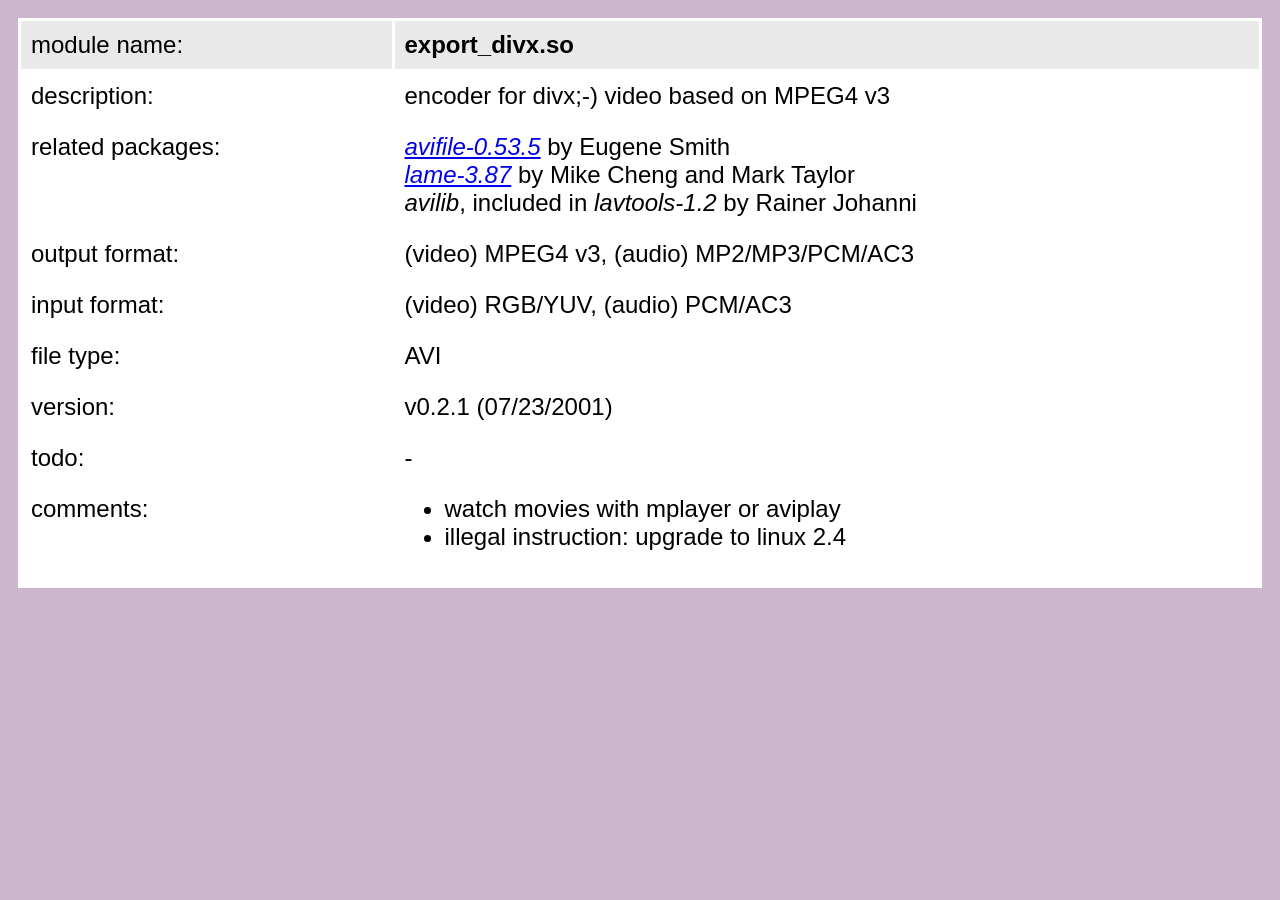
<file: docs/html/export_divx.html>
<html>
<head>
<meta http-equiv="Content-Type" content="text/html; charset=iso-8859-1">
<title> export_divx.so</title>
</head>

<body bgcolor=#CDB5CD>

<table cellspacing="10" cellpadding="0" border="0" width="100%">

  <tr>
    <td align=left valign="top" width=30% bgcolor="#a0a0a0">

    <table border="0" cellpadding="10" cellspacing="3" font size=+2 bgcolor="#ffffff" width=100%>

      <tr>
	<td align="left" bgcolor="#e9e9e9" width=30%>
	<FONT FACE="Helvetica" font size=+2> module name:
	</td>

	<td align="left" bgcolor="#e9e9e9" width=70%>
	<strong>
	<FONT FACE="Helvetica" font size=+2> export_divx.so</strong>
	</td>
      </tr>

      <tr>
	<td align="left">
	<FONT FACE="Helvetica" font size=+2> description:
	</td>

	<td>
	     <FONT FACE="Helvetica" font size=+2>
	     encoder for divx;-) video based on MPEG4 v3
	</td>
      </tr>

      <tr>
	<td valign="top"   >
	     <FONT FACE="Helvetica" font size=+2>related packages:
	</td>
	<td>
	     <FONT FACE="Helvetica" font size=+2>
	    <a href="http://freshmeat.net/projects/avifile/">
	    <i>avifile-0.53.5</i></a> by Eugene Smith <br>
<a href="http://freshmeat.net/projects/lame/">
	    <i>lame-3.87</i></a> by  Mike Cheng and Mark Taylor <br>
	     <i>avilib</i>, included in <i>lavtools-1.2</i> by Rainer Johanni
	</td>
      </tr>

      <tr>
	<td>
	     <FONT FACE="Helvetica" font size=+2>
	     output format:
	</td>
	<td>
	     <FONT FACE="Helvetica" font size=+2">
	     (video) MPEG4 v3, (audio) MP2/MP3/PCM/AC3
	</td>
      </tr>

      <tr>
	<td>
	     <FONT FACE="Helvetica" font size=+2>
	     input format:
	</td>
	<td>
	     <FONT FACE="Helvetica" font size=+2">
	     (video) RGB/YUV, (audio) PCM/AC3
	</td>
      </tr>

      <tr>
	<td>
	     <FONT FACE="Helvetica" font size=+2>
	     file type:
	</td>
	<td>
	     <FONT FACE="Helvetica" font size=+2">
	     AVI
	</td>
      </tr>

      <tr>
	<td>
	     <FONT FACE="Helvetica" font size=+2>
	     version:
	</td>

	<td>
	     <FONT FACE="Helvetica" font size=+2">
	     v0.2.1 (07/23/2001)
	</td>

      </tr>

      <tr>
	<td>
	     <FONT FACE="Helvetica" font size=+2>
	     todo:
	</td>
	<td>
	     <FONT FACE="Helvetica" font size=+2">
	     -
	</td>
      </tr>

      <tr>
	<td valign="top"  >
	     <FONT FACE="Helvetica" font size=+2>
	     comments:
	</td>
	<td>
	     <FONT FACE="Helvetica" font size=+2">
	    <ul>
	<li>watch movies with mplayer or aviplay
	<li>illegal instruction: upgrade to linux 2.4
	</td>
      </tr>
</table>
</td>
</table>

</body> </html>
</file>
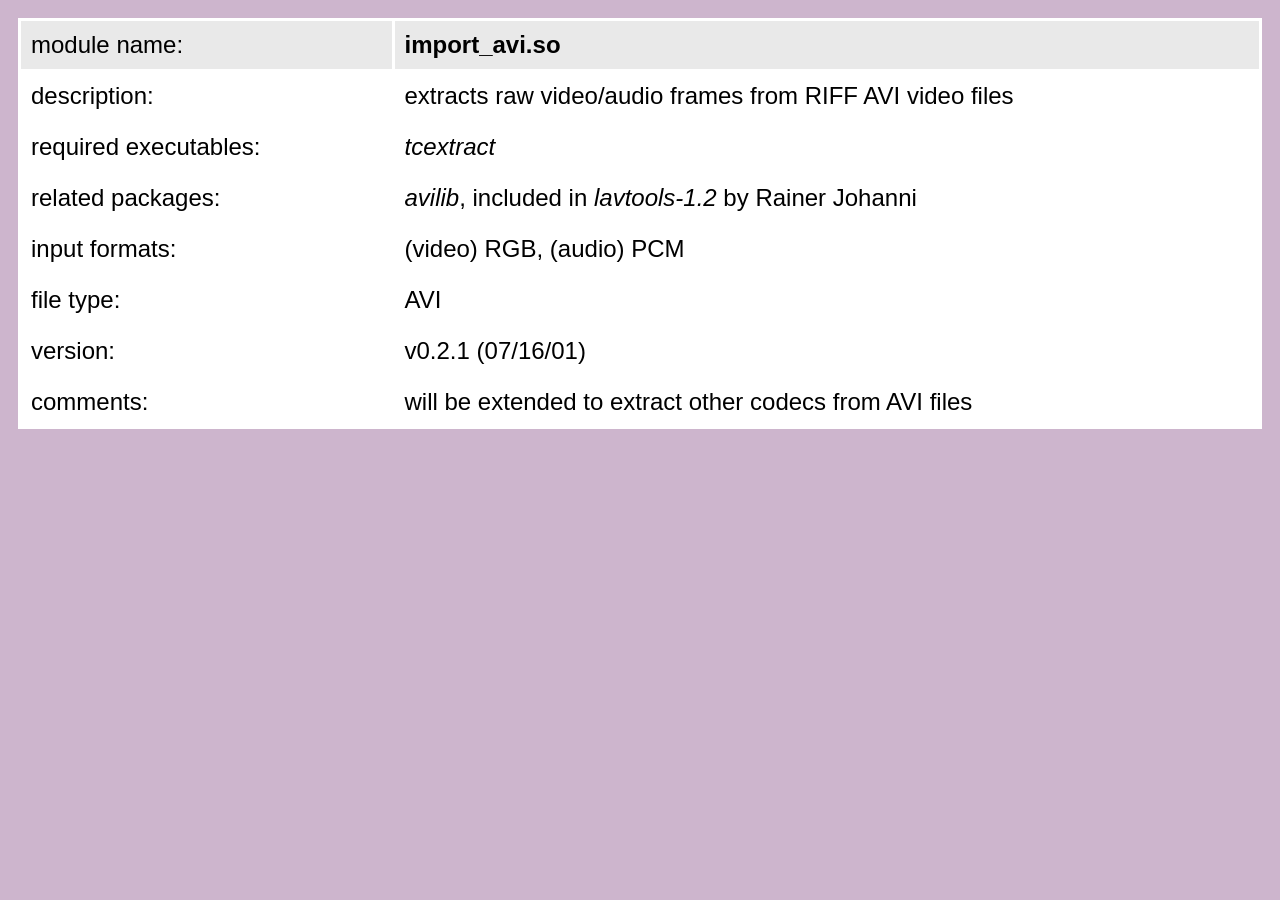
<file: docs/html/import_avi.html>
<html>
<head>
<meta http-equiv="Content-Type" content="text/html; charset=iso-8859-1">
<title> import_avi.so</title>
</head>

<body bgcolor=#CDB5CD>

<table cellspacing="10" cellpadding="0" border="0" width="100%">

  <tr>
    <td align=left valign="top" width=30% bgcolor="#a0a0a0">

    <table border="0" cellpadding="10" cellspacing="3" font size=+2 bgcolor="#ffffff" width=100%>

      <tr>
	<td align="left" bgcolor="#e9e9e9" width=30%>
	<FONT FACE="Helvetica" font size=+2> module name:
	</td>

	<td align="left" bgcolor="#e9e9e9" width=70%>
	<strong>
	<FONT FACE="Helvetica" font size=+2>import_avi.so</strong>
	</td>
      </tr>

      <tr>
	<td align="left">
	<FONT FACE="Helvetica" font size=+2> description:
	</td>

	<td>
	     <FONT FACE="Helvetica" font size=+2>
	     extracts raw video/audio frames from RIFF AVI video files
	</td>
      </tr>

      <tr>
	<td>
	     <FONT FACE="Helvetica" font size=+2>required executables:
	</td>
	<td>
	     <FONT FACE="Helvetica" font size=+2>
	     <i>tcextract</i>
	</td>
      </tr>

      <tr>
	<td>
	     <FONT FACE="Helvetica" font size=+2>related packages:
	</td>
	<td>
	     <FONT FACE="Helvetica" font size=+2>
	     <i>avilib</i>, included in <i>lavtools-1.2</i> by Rainer Johanni
	</td>
      </tr>


      <tr>
	<td>
	     <FONT FACE="Helvetica" font size=+2>
	     input formats:
	</td>
	<td>
	     <FONT FACE="Helvetica" font size=+2">
	     (video) RGB, (audio) PCM
	</td>
      </tr>

      <tr>
	<td>
	     <FONT FACE="Helvetica" font size=+2>
	     file type:
	</td>
	<td>
	     <FONT FACE="Helvetica" font size=+2">
	     AVI
	</td>
      </tr>

      <tr>
	<td>
	     <FONT FACE="Helvetica" font size=+2>
	     version:
	</td>

	<td>
	     <FONT FACE="Helvetica" font size=+2">
	     v0.2.1 (07/16/01)
	</td>

      </tr>
      <tr>
	<td>
	     <FONT FACE="Helvetica" font size=+2>
	     comments:
	</td>
	<td>
	     <FONT FACE="Helvetica" font size=+2">
	     will be extended to extract other codecs from AVI files
	</td>
      </tr>
</table>
</td>
</table>

</body> </html>
</file>
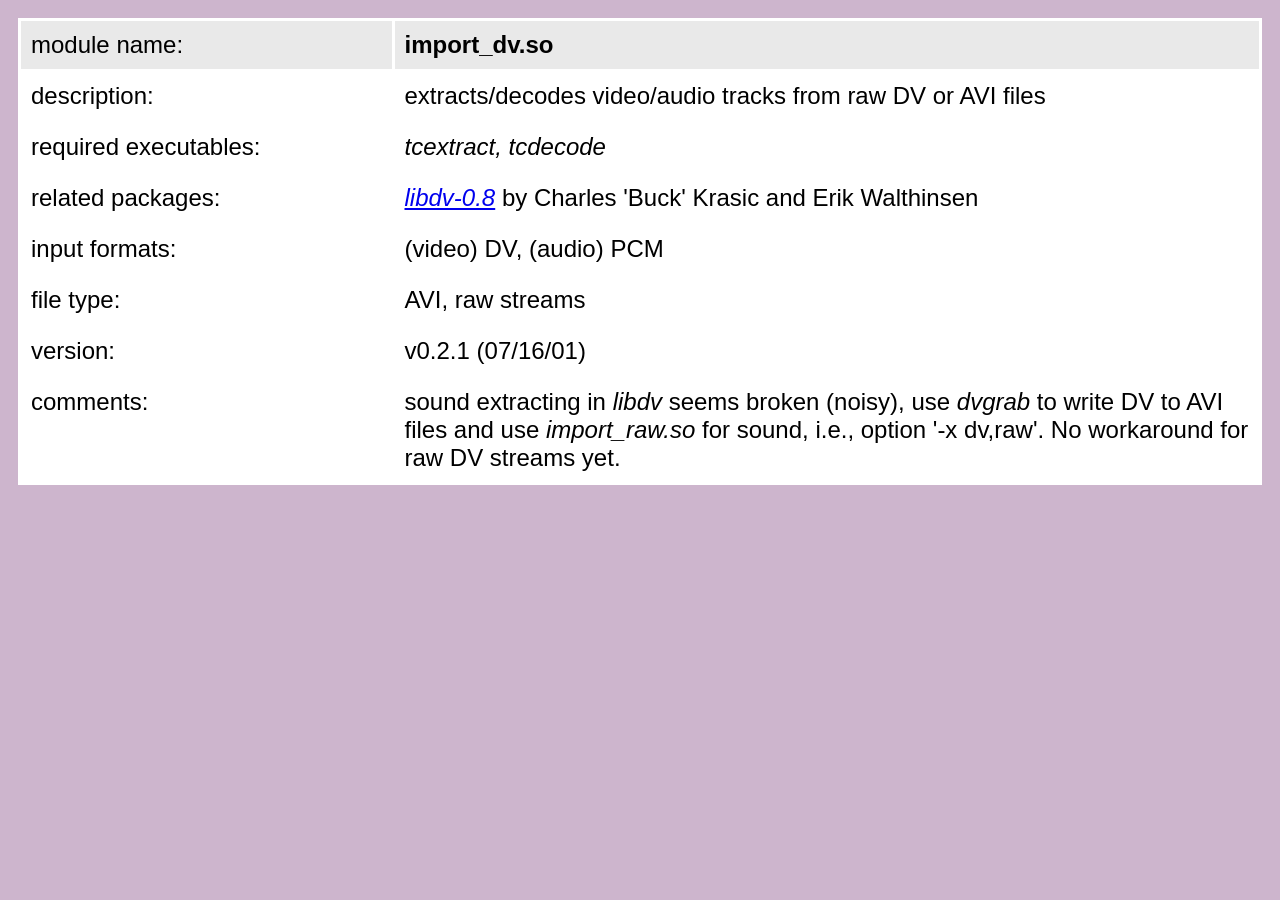
<file: docs/html/import_dv.html>
<html>
<head>
<meta http-equiv="Content-Type" content="text/html; charset=iso-8859-1">
<title> import_dv.so</title>
</head>

<body bgcolor=#CDB5CD>

<table cellspacing="10" cellpadding="0" border="0" width="100%">

  <tr>
    <td align=left valign="top" width=30% bgcolor="#a0a0a0">

    <table border="0" cellpadding="10" cellspacing="3" font size=+2 bgcolor="#ffffff" width=100%>

      <tr>
	<td align="left" bgcolor="#e9e9e9" width=30%>
	<FONT FACE="Helvetica" font size=+2> module name:
	</td>

	<td align="left" bgcolor="#e9e9e9" width=70%>
	<strong>
	<FONT FACE="Helvetica" font size=+2>import_dv.so</strong>
	</td>
      </tr>

      <tr>
	<td align="left" valign="top" >
	<FONT FACE="Helvetica" font size=+2> description:
	</td>

	<td>
	     <FONT FACE="Helvetica" font size=+2>
	     extracts/decodes
	     video/audio tracks from raw DV or AVI files
	</td>
      </tr>

      <tr>
	<td>
	     <FONT FACE="Helvetica" font size=+2>required executables:
	</td>
	<td>
	     <FONT FACE="Helvetica" font size=+2>
	      <i>tcextract, tcdecode</i>
	</td>
      </tr>

      <tr>
	<td>
	     <FONT FACE="Helvetica" font size=+2>related packages:
	</td>
	<td>
	     <FONT FACE="Helvetica" font size=+2>
<a href="http://freshmeat.net/projects/libdv/">
	    <i> libdv-0.8</i></a> by Charles 'Buck' Krasic and Erik Walthinsen
	</td>
      </tr>

      <tr>
	<td>
	     <FONT FACE="Helvetica" font size=+2>
	     input formats:
	</td>
	<td>
	     <FONT FACE="Helvetica" font size=+2">
	     (video) DV, (audio) PCM
	</td>
      </tr>

      <tr>
	<td>
	     <FONT FACE="Helvetica" font size=+2>
	     file type:
	</td>
	<td>
	     <FONT FACE="Helvetica" font size=+2">
	     AVI, raw streams
	</td>
      </tr>

      <tr>
	<td>
	     <FONT FACE="Helvetica" font size=+2>
	     version:
	</td>

	<td>
	     <FONT FACE="Helvetica" font size=+2">
	     v0.2.1 (07/16/01)
	</td>

      </tr>
      <tr>
	<td valign="top" >
	     <FONT FACE="Helvetica" font size=+2>
	     comments:
	</td>
	<td>
	     <FONT FACE="Helvetica" font size=+2>
	     sound extracting in <i>libdv</i> seems broken (noisy), use
	    <i>dvgrab</i> to write DV to AVI files and use
	    <i>import_raw.so</i> for sound, i.e., option '-x dv,raw'.
	    No workaround for raw DV streams yet.
	</td>
      </tr>



</table>
</td>
</table>

</body> </html>
</file>
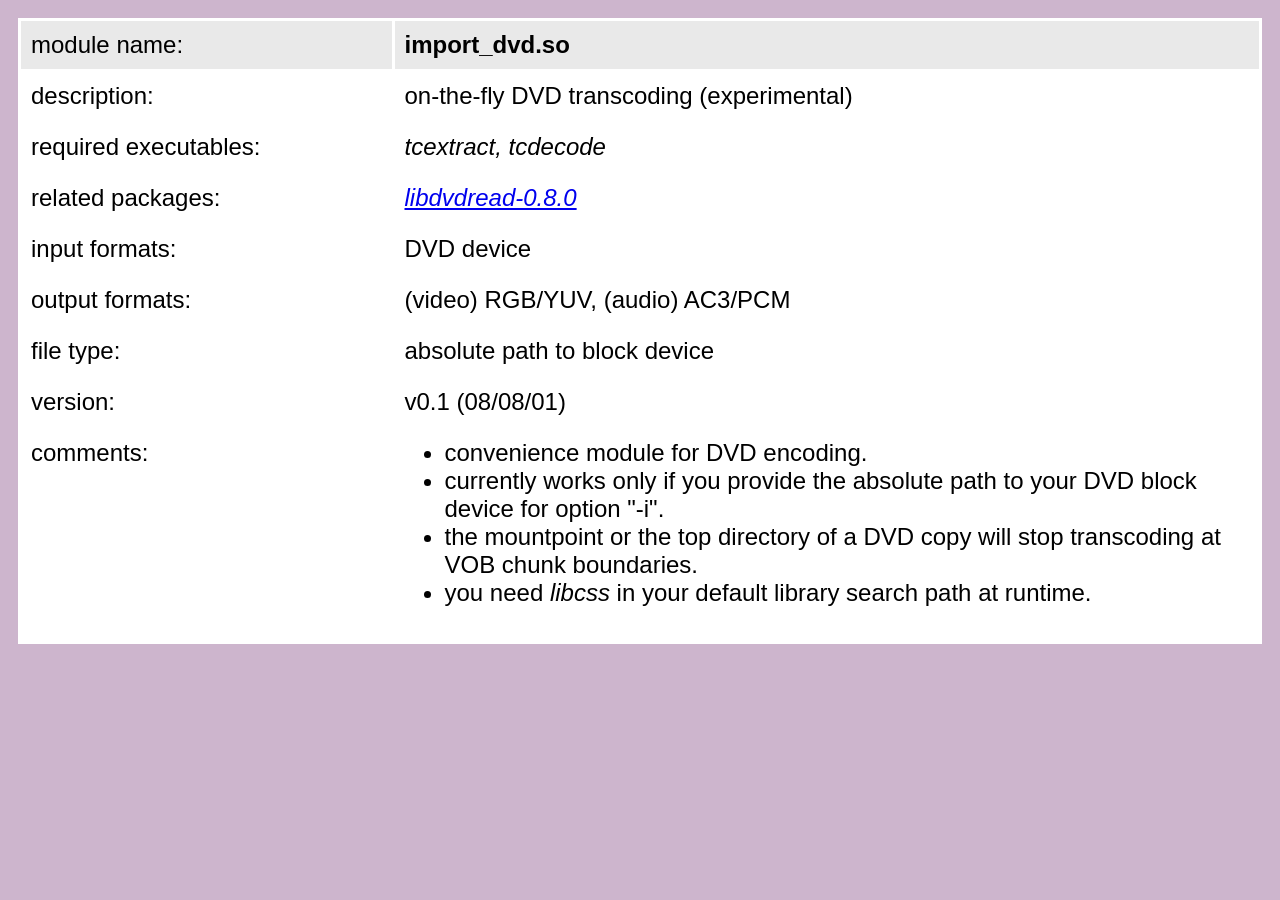
<file: docs/html/import_dvd.html>
<html>
<head>
<meta http-equiv="Content-Type" content="text/html; charset=iso-8859-1">
<title> import_dvd.so</title>
</head>

<body bgcolor=#CDB5CD>

<table cellspacing="10" cellpadding="0" border="0" width="100%">

  <tr>
    <td align=left valign="top" width=30% bgcolor="#a0a0a0">

    <table border="0" cellpadding="10" cellspacing="3" font size=+2 bgcolor="#ffffff" width=100%>

      <tr>
	<td align="left" bgcolor="#e9e9e9" width=30%>
	<FONT FACE="Helvetica" font size=+2> module name:
	</td>

	<td align="left" bgcolor="#e9e9e9" width=70%>
	<strong>
	<FONT FACE="Helvetica" font size=+2>import_dvd.so</strong>
	</td>
      </tr>

      <tr>
	<td align="left" valign="top"  >
	<FONT FACE="Helvetica" font size=+2> description:
	</td>

	<td>
	    <FONT FACE="Helvetica" font size=+2>
	    on-the-fly DVD transcoding (experimental)
	</td>
      </tr>

      <tr>
	<td>
	     <FONT FACE="Helvetica" font size=+2>required executables:
	</td>
	<td>
	     <FONT FACE="Helvetica" font size=+2>
	     <i>tcextract, tcdecode</i>
	</td>
      </tr>

      <tr>
	<td valign=top>
	     <FONT FACE="Helvetica" font size=+2>related packages:
	</td>
	<td>
	     <FONT FACE="Helvetica" font size=+2>
	<a href="http://www.dtek.chalmers.se/~dvd/">     <i>
	    libdvdread-0.8.0</i></a>
	</td>
      </tr>

      <tr>
	<td>
	     <FONT FACE="Helvetica" font size=+2>
	     input formats:
	</td>
	<td>
	     <FONT FACE="Helvetica" font size=+2">
	    DVD device
	</td>
      </tr>


      <tr>
	<td>
	     <FONT FACE="Helvetica" font size=+2>
	     output formats:
	</td>
	<td>
	     <FONT FACE="Helvetica" font size=+2">
	     (video) RGB/YUV, (audio) AC3/PCM
	</td>
      </tr>


      <tr>
	<td>
	     <FONT FACE="Helvetica" font size=+2>
	     file type:
	</td>
	<td>
	     <FONT FACE="Helvetica" font size=+2">
	    absolute path to block device
	</td>
      </tr>

      <tr>
	<td>
	     <FONT FACE="Helvetica" font size=+2>
	     version:
	</td>

	<td>
	     <FONT FACE="Helvetica" font size=+2">
	     v0.1 (08/08/01)
	</td>

      </tr>
           <tr>
	<td valign="top" >
	     <FONT FACE="Helvetica" font size=+2>
	    comments:
	</td>
	<td>
	     <FONT FACE="Helvetica" font size=+2" valign="top" >
	     <ul>
	       <li>convenience module for DVD encoding.
	       <li>currently works only if you provide the absolute
		   path to your DVD block device for option "-i".
	       <li>the mountpoint or the top directory of
		   a DVD copy will stop transcoding at VOB chunk boundaries.
	       <li>you need <i>libcss</i> in your default library
		   search path at runtime.
	     </ul>
	</td>
      </tr>
</table>
</td>
</table>

</body> </html>
</file>
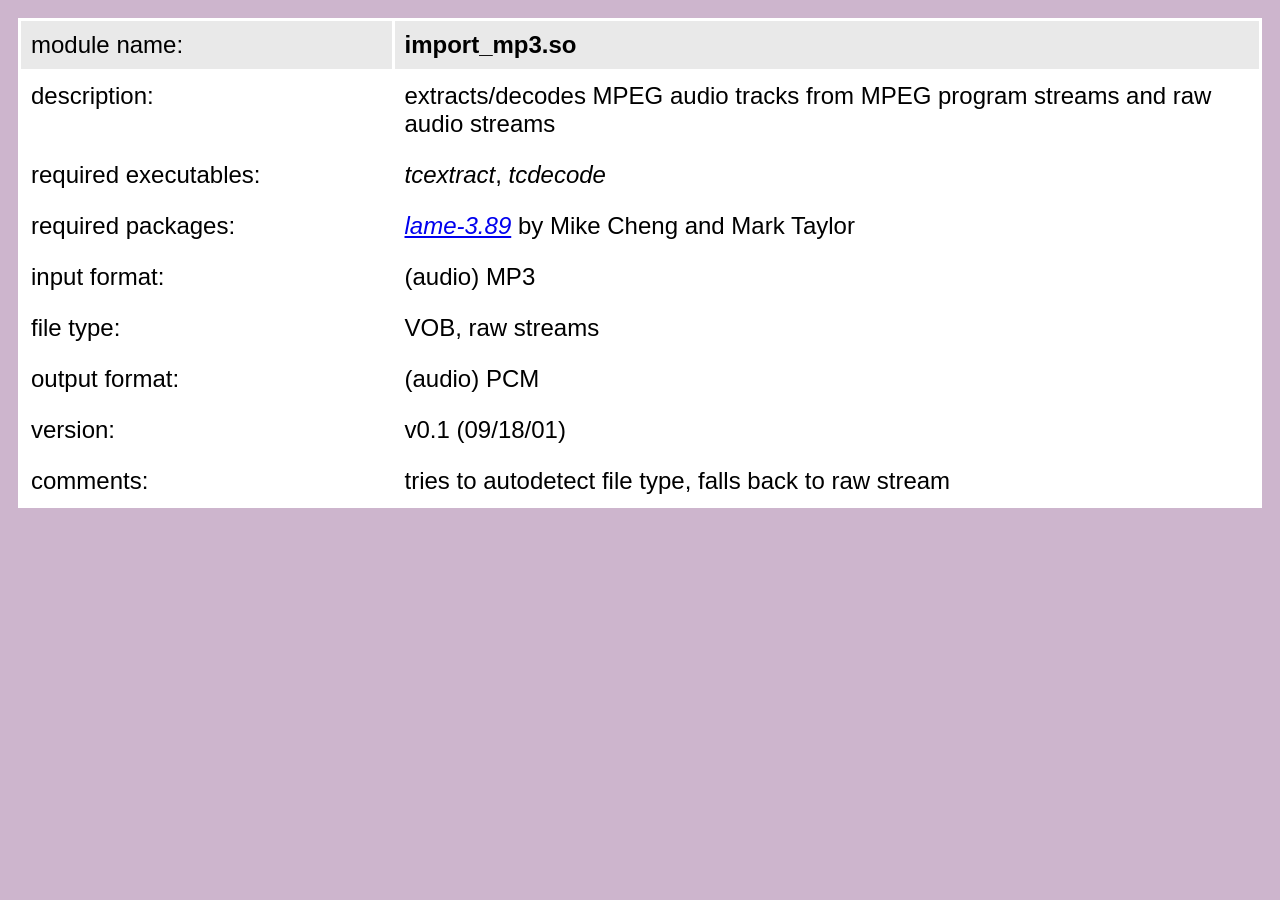
<file: docs/html/import_mp3.html>
<html>
<head>
<meta http-equiv="Content-Type" content="text/html; charset=iso-8859-1">
<title> import_mp3.so</title>
</head>

<body bgcolor=#CDB5CD>

<table cellspacing="10" cellpadding="0" border="0" width="100%">

  <tr>
    <td align=left valign="top" width=30% bgcolor="#a0a0a0">

    <table border="0" cellpadding="10" cellspacing="3" font size=+2 bgcolor="#ffffff" width=100%>

      <tr>
	<td align="left" bgcolor="#e9e9e9" width=30%>
	<FONT FACE="Helvetica" font size=+2> module name:
	</td>

	<td align="left" bgcolor="#e9e9e9" width=70%>
	<strong>
	<FONT FACE="Helvetica" font size=+2>import_mp3.so</strong>
	</td>
      </tr>

      <tr>
	<td align="left" valign="top" >
	<FONT FACE="Helvetica" font size=+2> description:
	</td>

	<td>
	     <FONT FACE="Helvetica" font size=+2>
	     extracts/decodes MPEG audio tracks from
	     MPEG program streams and raw audio streams
	</td>
      </tr>

      <tr>
	<td>
	     <FONT FACE="Helvetica" font size=+2>required executables:
	</td>
	<td>
	     <FONT FACE="Helvetica" font size=+2>
	     <i>tcextract</i>, <i>tcdecode</i>
	</td>
      </tr>

      <tr>
	<td>
	     <FONT FACE="Helvetica" font size=+2>required packages:
	</td>
	<td>
	     <FONT FACE="Helvetica" font size=+2>
<a href="http://freshmeat.net/projects/lame/">
	    <i>lame-3.89</i></a> by  Mike Cheng and Mark Taylor <br>
	</td>
      </tr>

      <tr>
	<td>
	     <FONT FACE="Helvetica" font size=+2>
	     input format:
	</td>
	<td>
	     <FONT FACE="Helvetica" font size=+2">
	     (audio) MP3
	</td>
      </tr>

      <tr>
	<td>
	     <FONT FACE="Helvetica" font size=+2>
	     file type:
	</td>
	<td>
	     <FONT FACE="Helvetica" font size=+2">
	     VOB, raw streams
	</td>
      </tr>

      <tr>
	<td>
	     <FONT FACE="Helvetica" font size=+2>
	     output format:
	</td>
	<td>
	     <FONT FACE="Helvetica" font size=+2">
	     (audio) PCM
	</td>
      </tr>

      <tr>
	<td>
	     <FONT FACE="Helvetica" font size=+2>
	     version:
	</td>

	<td>
	     <FONT FACE="Helvetica" font size=+2">
	     v0.1 (09/18/01)
	</td>

      </tr>
	<tr>
	  <td>
	       <FONT FACE="Helvetica" font size=+2>
	       comments:
	  </td>
	  <td>
	       <FONT FACE="Helvetica" font size=+2">
	       tries to autodetect file type, falls back to raw stream
	</td>
      </tr>
</table>
</td>
</table>

</body> </html>
</file>
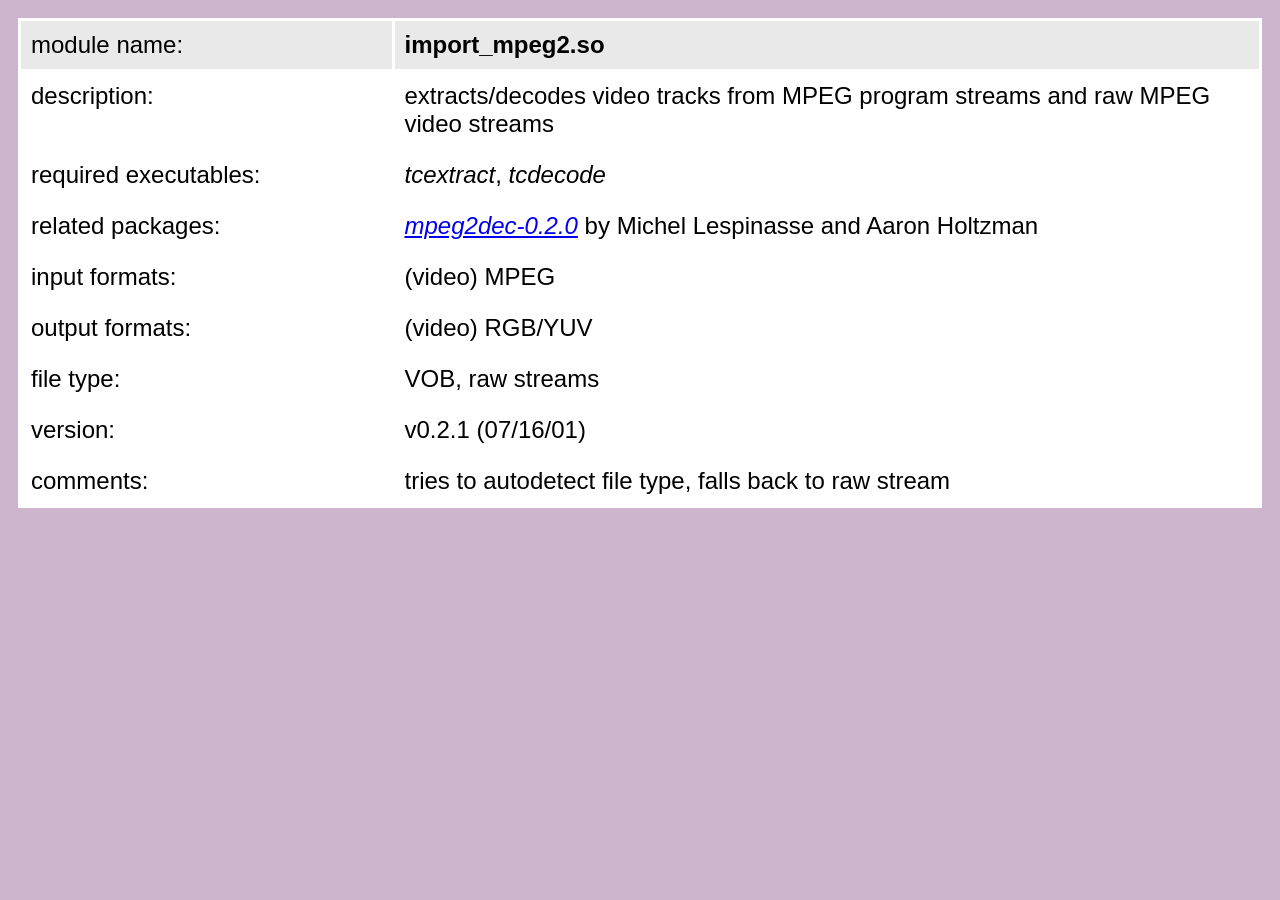
<file: docs/html/import_mpeg2.html>
<html>
<head>
<meta http-equiv="Content-Type" content="text/html; charset=iso-8859-1">
<title> import_mpeg2.so</title>
</head>

<body bgcolor=#CDB5CD>

<table cellspacing="10" cellpadding="0" border="0" width="100%">

  <tr>
    <td align=left valign="top" width=30% bgcolor="#a0a0a0">

    <table border="0" cellpadding="10" cellspacing="3" font size=+2 bgcolor="#ffffff" width=100%>

      <tr>
	<td align="left" bgcolor="#e9e9e9" width=30%>
	<FONT FACE="Helvetica" font size=+2> module name:
	</td>

	<td align="left" bgcolor="#e9e9e9" width=70%>
	<strong>
	<FONT FACE="Helvetica" font size=+2>import_mpeg2.so</strong>
	</td>
      </tr>

      <tr>
	<td align="left" valign="top"  >
	<FONT FACE="Helvetica" font size=+2> description:
	</td>

	<td>
	     <FONT FACE="Helvetica" font size=+2>
	     extracts/decodes video tracks from MPEG program streams
	     and raw MPEG video streams
	</td>
      </tr>

      <tr>
	<td>
	     <FONT FACE="Helvetica" font size=+2>required executables:
	</td>
	<td>
	     <FONT FACE="Helvetica" font size=+2>
	     <i>tcextract</i>, <i>tcdecode</i>
	</td>
      </tr>

      <tr>
	<td>
	     <FONT FACE="Helvetica" font size=+2>related packages:
	</td>
	<td>
	     <FONT FACE="Helvetica" font size=+2>
	<a href="http://freshmeat.net/projects/mpeg2dec/">     <i>
	    mpeg2dec-0.2.0</i></a> by Michel Lespinasse and Aaron Holtzman
	</td>
      </tr>

      <tr>
	<td>
	     <FONT FACE="Helvetica" font size=+2>
	     input formats:
	</td>
	<td>
	     <FONT FACE="Helvetica" font size=+2">
	     (video) MPEG
	</td>
      </tr>

      <tr>
	<td>
	     <FONT FACE="Helvetica" font size=+2>
	     output formats:
	</td>
	<td>
	     <FONT FACE="Helvetica" font size=+2">
	     (video) RGB/YUV
	</td>
      </tr>


      <tr>
	<td>
	     <FONT FACE="Helvetica" font size=+2>
	     file type:
	</td>
	<td>
	     <FONT FACE="Helvetica" font size=+2">
	     VOB, raw streams
	</td>
      </tr>

      <tr>
	<td>
	     <FONT FACE="Helvetica" font size=+2>
	     version:
	</td>

	<td>
	     <FONT FACE="Helvetica" font size=+2">
	     v0.2.1 (07/16/01)
	</td>

      </tr>
	<tr>
	  <td>
	       <FONT FACE="Helvetica" font size=+2>
	       comments:
	  </td>
	  <td>
	       <FONT FACE="Helvetica" font size=+2">
	       tries to autodetect file type, falls back to raw stream
	</td>
      </tr>

</table>
</td>
</table>

</body> </html>
</file>
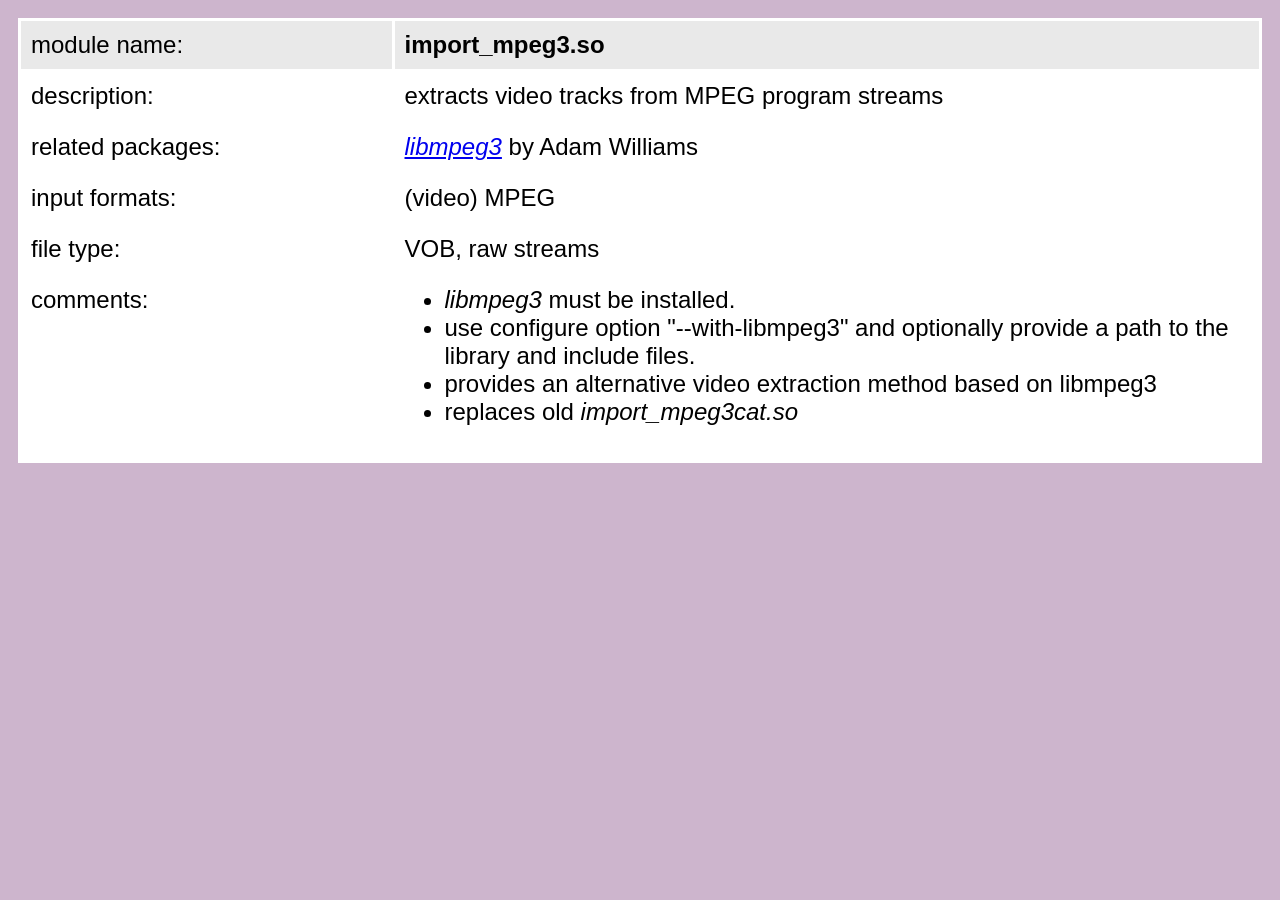
<file: docs/html/import_mpeg3.html>
<html>
<head>
<meta http-equiv="Content-Type" content="text/html; charset=iso-8859-1">
<title> import_mpeg3.so</title>
</head>

<body bgcolor=#CDB5CD>

<table cellspacing="10" cellpadding="0" border="0" width="100%">

  <tr>
    <td align=left valign="top" width=30% bgcolor="#a0a0a0">

    <table border="0" cellpadding="10" cellspacing="3" font size=+2 bgcolor="#ffffff" width=100%>

      <tr>
	<td align="left" bgcolor="#e9e9e9" width=30%>
	<FONT FACE="Helvetica" font size=+2> module name:
	</td>

	<td align="left" bgcolor="#e9e9e9" width=70%>
	<strong>
	<FONT FACE="Helvetica" font size=+2>import_mpeg3.so</strong>
	</td>
      </tr>

      <tr>
	<td align="left" valign="top" >
	<FONT FACE="Helvetica" font size=+2> description:
	</td>

	<td>
	     <FONT FACE="Helvetica" font size=+2>
	     extracts video tracks from MPEG program streams
	</td>
      </tr>

      <tr>
	<td valign="top" >
	     <FONT FACE="Helvetica" font size=+2>related packages:
	</td>
	<td>
	     <FONT FACE="Helvetica" font size=+2>
	     <a href="http://freshmeat.net/projects/libmpeg3"><i>libmpeg3</i></a> by Adam Williams
	</td>
      </tr>

      <tr>
	<td>
	     <FONT FACE="Helvetica" font size=+2>
	     input formats:
	</td>
	<td>
	     <FONT FACE="Helvetica" font size=+2">
	     (video) MPEG
	</td>
      </tr>

      <tr>
	<td>
	     <FONT FACE="Helvetica" font size=+2>
	     file type:
	</td>
	<td>
	     <FONT FACE="Helvetica" font size=+2">
	     VOB, raw streams
	</td>
      </tr>

     <tr>
	<td valign="top" >
	     <FONT FACE="Helvetica" font size=+2>
	     comments:
	</td>
	<td>
	     <FONT FACE="Helvetica" font size=+2>
	 <ul>
	   <li> <i>libmpeg3</i> must be installed.
	   <li>use configure
	       option
	       "--with-libmpeg3" and optionally provide a path to the
	       library and include files.
	   <li>provides an alternative video extraction method based
	       on libmpeg3
	   <li>replaces old <i>import_mpeg3cat.so</i>
	   </td>
      </tr>

</table>
</td>
</table>

</body> </html>
</file>
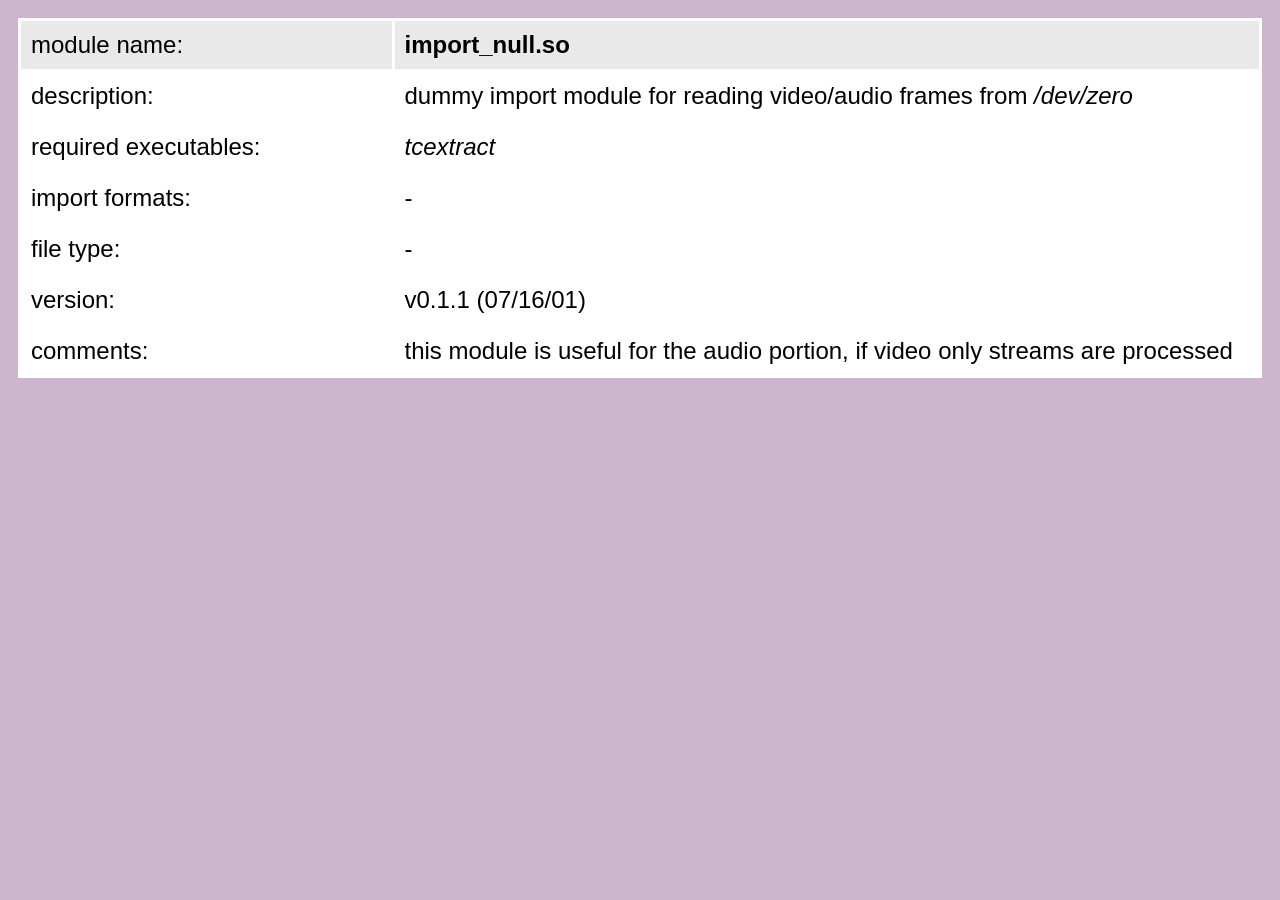
<file: docs/html/import_null.html>
<html>
<head>
<meta http-equiv="Content-Type" content="text/html; charset=iso-8859-1">
<title> import_null.so</title>
</head>

<body bgcolor=#CDB5CD>

<table cellspacing="10" cellpadding="0" border="0" width="100%">

  <tr>
    <td align=left valign="top" width=30% bgcolor="#a0a0a0">

    <table border="0" cellpadding="10" cellspacing="3" font size=+2 bgcolor="#ffffff" width=100%>

      <tr>
	<td align="left" bgcolor="#e9e9e9" width=30%>
	<FONT FACE="Helvetica" font size=+2> module name:
	</td>

	<td align="left" bgcolor="#e9e9e9" width=70%>
	<strong>
	<FONT FACE="Helvetica" font size=+2>import_null.so</strong>
	</td>
      </tr>

      <tr>
	<td align="left" valign="top">
	<FONT FACE="Helvetica" font size=+2> description:
	</td>

	<td>
	     <FONT FACE="Helvetica" font size=+2>
	     dummy import module for
	     reading video/audio frames from <i>/dev/zero</i>
	</td>
      </tr>

      <tr>
	<td>
	     <FONT FACE="Helvetica" font size=+2>required executables:
	</td>
	<td>
	     <FONT FACE="Helvetica" font size=+2>
	     <i>tcextract</i>
	</td>
      </tr>

      <tr>
	<td>
	     <FONT FACE="Helvetica" font size=+2>
	     import formats:
	</td>
	<td>
	     <FONT FACE="Helvetica" font size=+2">
	     -
	</td>
      </tr>

      <tr>
	<td>
	     <FONT FACE="Helvetica" font size=+2>
	     file type:
	</td>
	<td>
	     <FONT FACE="Helvetica" font size=+2">
	     -
	</td>
      </tr>

      <tr>
	<td>
	     <FONT FACE="Helvetica" font size=+2>
	     version:
	</td>

	<td>
	     <FONT FACE="Helvetica" font size=+2">
	     v0.1.1 (07/16/01)
	</td>

      </tr>
     <tr>
	<td valign="top" >
	     <FONT FACE="Helvetica" font size=+2>
	     comments:
	</td>
	<td>
	     <FONT FACE="Helvetica" font size=+2>
	     this module is useful for the audio portion, if video only streams are processed
	</td>
      </tr>

</table>
</td>
</table>

</body> </html>
</file>
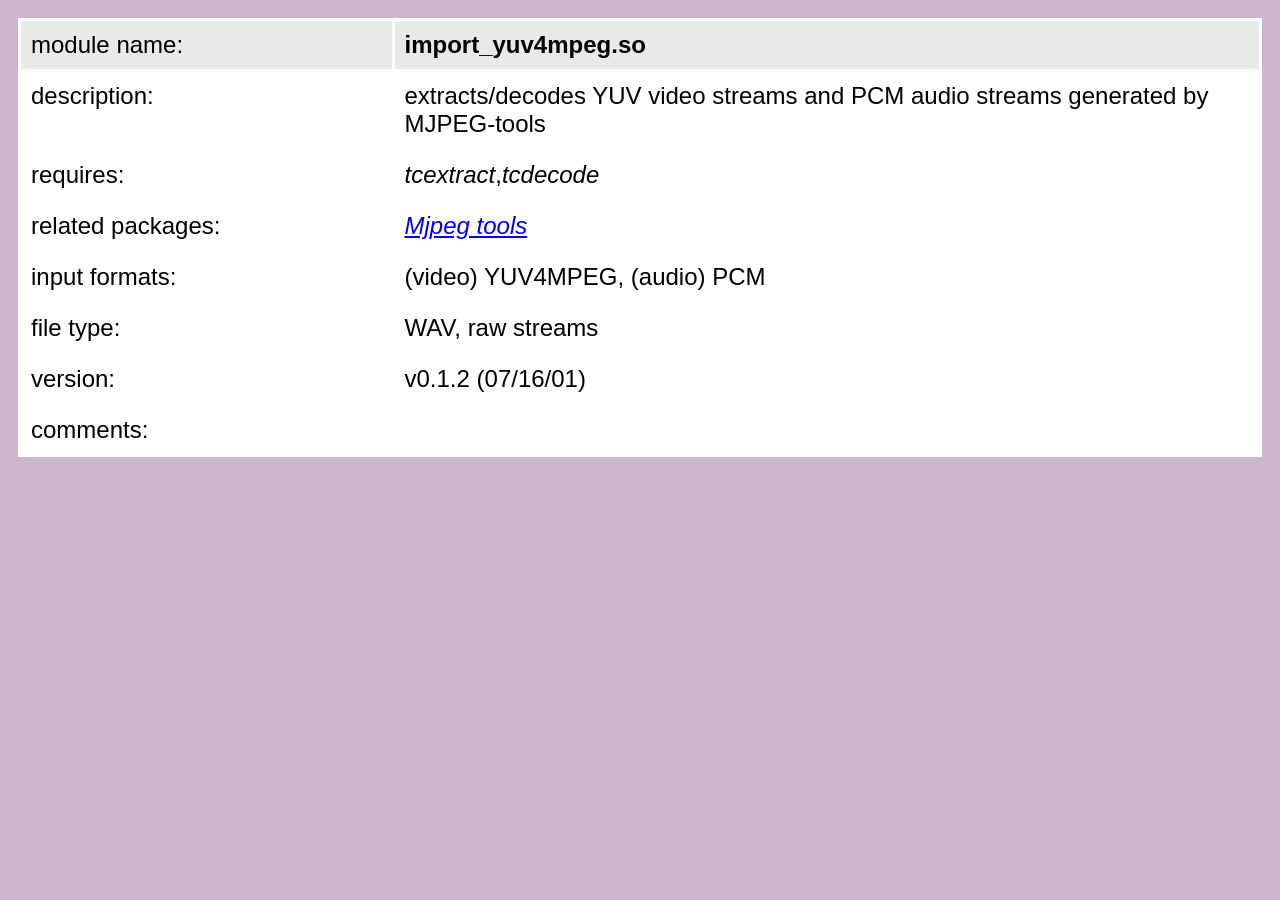
<file: docs/html/import_nuv.html>
<html>
<head>
<meta http-equiv="Content-Type" content="text/html; charset=iso-8859-1">
<title> import_yuv4mpeg.so</title>
</head>

<body bgcolor=#CDB5CD>


<table cellspacing="10" cellpadding="0" border="0" width="100%">

  <tr>

    <td align=left valign="top" width=30% bgcolor="#a0a0a0">

    <table border="0" cellpadding="10" cellspacing="3" font size=+2 bgcolor="#ffffff" width=100%>

       <tr>
	 <td align="left" bgcolor="#e9e9e9"width=30%>
	 <FONT FACE="Helvetica" font size=+2>module name:
	 </td>
	 <td align="left" bgcolor="#e9e9e9"width=70%>
	 <strong><FONT FACE="Helvetica" font size=+2>import_yuv4mpeg.so</strong>
	 </td>
	</tr>
	<tr>
	  <td align="left"  valign="top">
	  <FONT FACE="Helvetica" font size=+2>description:
	  </td>
	  <td>
	       <FONT FACE="Helvetica" font size=+2>
	       extracts/decodes YUV video streams and PCM
	       audio streams generated by MJPEG-tools
	  </td>
	</tr>

	<tr><td>
	     <FONT FACE="Helvetica" font size=+2>requires:
	</td>
	<td>
	     <FONT FACE="Helvetica" font size=+2><i>tcextract</i>,<i>tcdecode</i>
	</td>
      </tr>

    </tr>
    <tr>
      <td>
	   <FONT FACE="Helvetica" font size=+2>related packages:
      </td>
      <td><FONT FACE="Helvetica" font size=+2>
	   <a href="http://mjpeg.sourceforge.net/"><i>Mjpeg
	   tools</i></a>
	</td>
      </tr>


      <tr>
	<td><FONT FACE="Helvetica" font size=+2>input formats:
	</td>
	       <td>
	       <FONT FACE="Helvetica" font size=+2">
	       (video) YUV4MPEG, (audio) PCM
	  </td></tr>

	  <tr>
	    <td><FONT FACE="Helvetica" font size=+2>file type:
	    </td>
	    <td>
		 <FONT FACE="Helvetica" font size=+2">
		 WAV, raw streams
	  </td></tr>

	  <tr><td>
	       <FONT FACE="Helvetica" font size=+2>version:&nbsp;
	  </td>

	  <td>
	       <FONT FACE="Helvetica" font size=+2">v0.1.2 (07/16/01)
	  </td>
	</tr>
	<tr>
	  <td>
	       <FONT FACE="Helvetica" font size=+2>
	       comments:
	  </td>
	  <td>
	       <FONT FACE="Helvetica" font size=+2">
&nbsp;
	</td>
      </tr>

</table>
</td>
</table>

</body> </html>
</file>
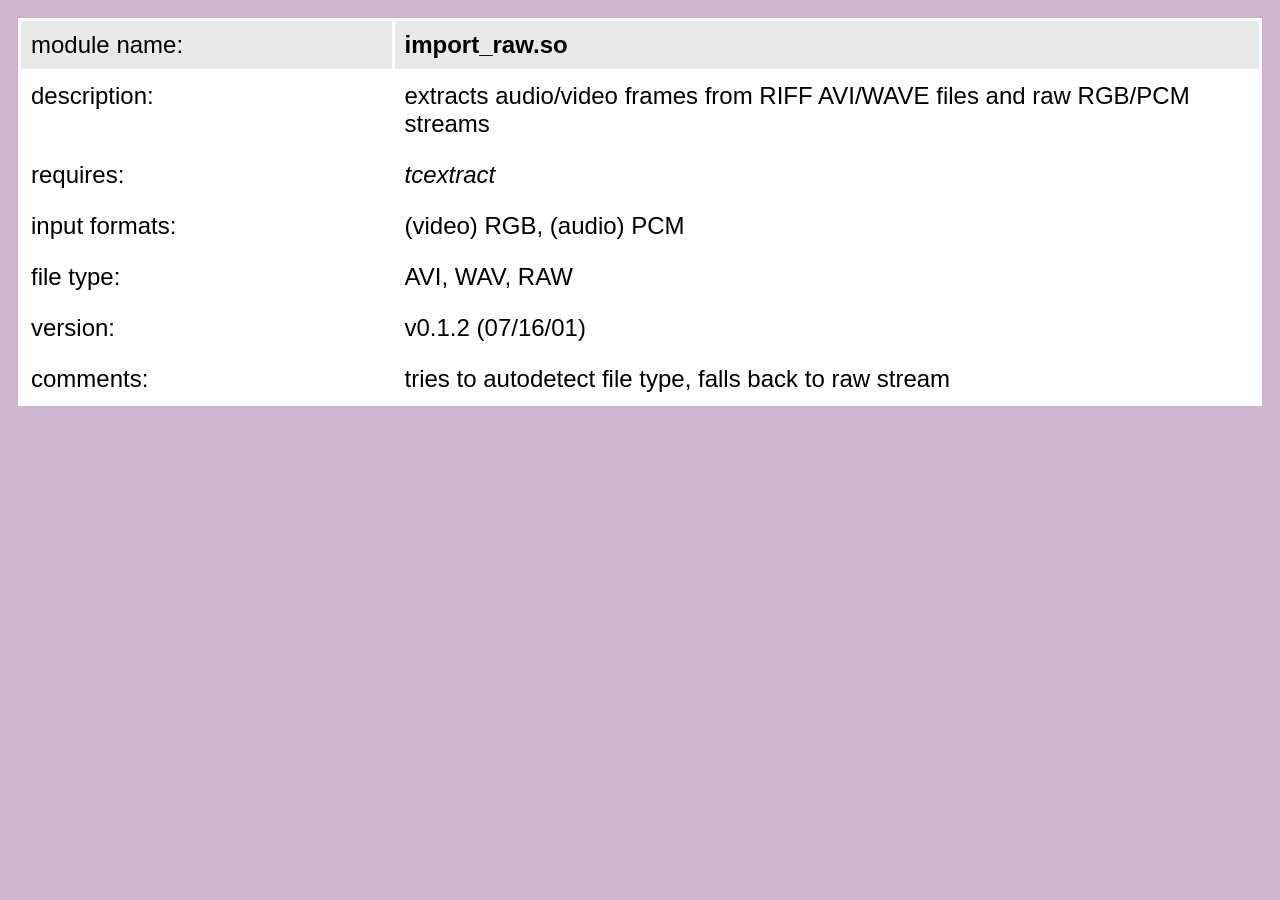
<file: docs/html/import_raw.html>
<html>
<head>
<meta http-equiv="Content-Type" content="text/html; charset=iso-8859-1">
<title> import_raw.so</title>
</head>

<body bgcolor=#CDB5CD>


<table cellspacing="10" cellpadding="0" border="0" width="100%">

  <tr>

    <td align=left valign="top" width=30% bgcolor="#a0a0a0">

    <table border="0" cellpadding="10" cellspacing="3" font size=+2 bgcolor="#ffffff" width=100%>

       <tr>
	 <td align="left" bgcolor="#e9e9e9"width=30%>
	 <FONT FACE="Helvetica" font size=+2>module name:
	 </td>
	 <td align="left" bgcolor="#e9e9e9"width=70%>
	 <strong><FONT FACE="Helvetica" font size=+2>import_raw.so</strong>
	 </td>
	</tr>
	<tr>
	  <td align="left"  valign="top">
	  <FONT FACE="Helvetica" font size=+2>description:
	  </td>
<td>
	     <FONT FACE="Helvetica" font size=+2>
	     extracts audio/video frames from RIFF AVI/WAVE files and
     raw RGB/PCM streams
	</td>
	</tr>

	<tr><td>
	     <FONT FACE="Helvetica" font size=+2>requires:
	</td>
	<td>
	     <FONT FACE="Helvetica" font size=+2><i>tcextract</i>
	</td>
      </tr>

      <tr>
	<td><FONT FACE="Helvetica" font size=+2>input formats:
	</td>
	       <td>
	       <FONT FACE="Helvetica" font size=+2">
	       (video) RGB, (audio) PCM
	  </td></tr>

	  <tr>
	    <td><FONT FACE="Helvetica" font size=+2>file type:
	    </td>
	    <td>
		 <FONT FACE="Helvetica" font size=+2">
		 AVI, WAV, RAW
	  </td></tr>

	  <tr><td>
	       <FONT FACE="Helvetica" font size=+2>version:&nbsp;
	  </td>

	  <td>
	       <FONT FACE="Helvetica" font size=+2">v0.1.2 (07/16/01)
	  </td>
	</tr>
	<tr>
	  <td>
	       <FONT FACE="Helvetica" font size=+2>
	       comments:
	  </td>
	  <td>
	       <FONT FACE="Helvetica" font size=+2">
	       tries to autodetect file type, falls back to raw stream
	</td>
      </tr>

</table>
</td>
</table>

</body> </html>
</file>
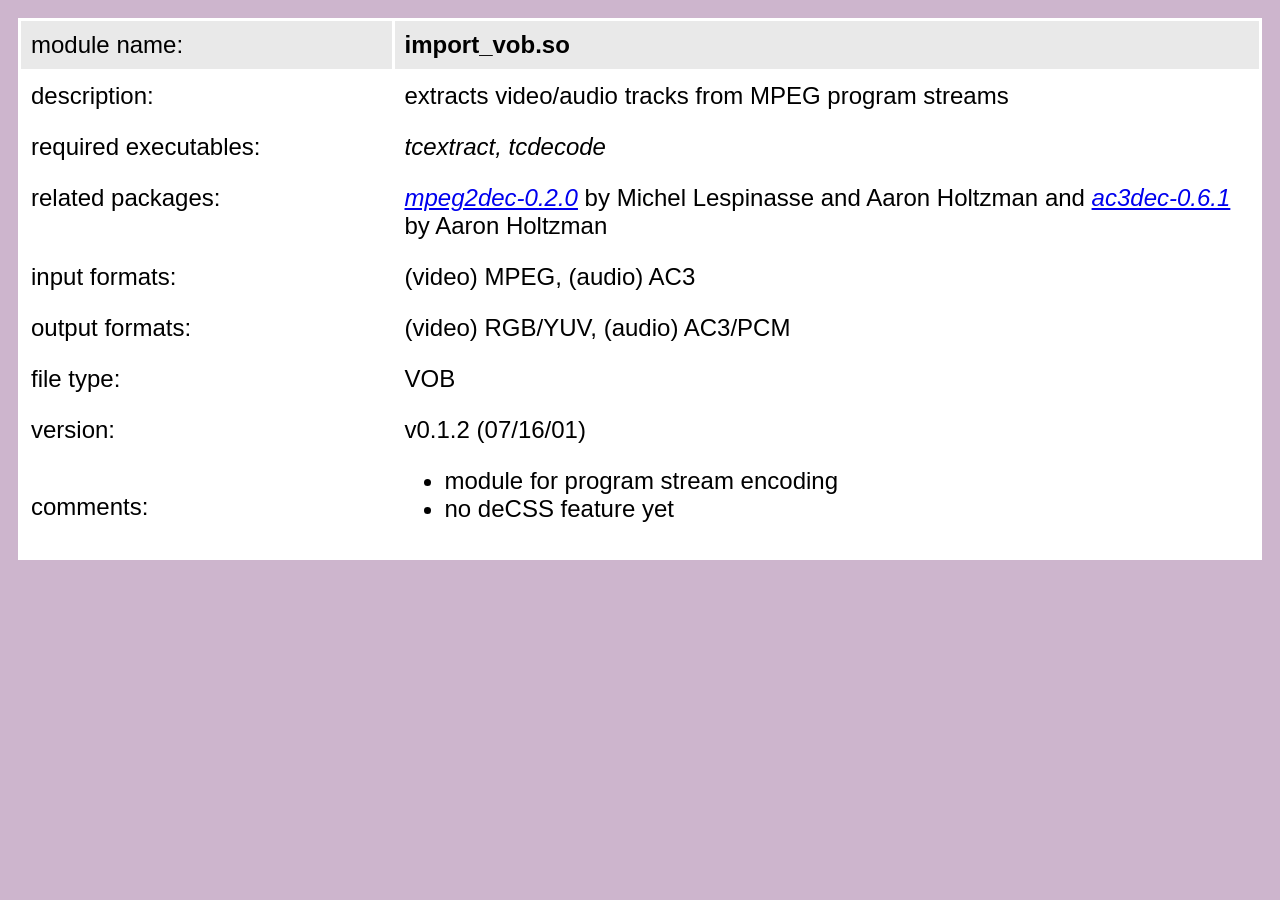
<file: docs/html/import_vob.html>
<html>
<head>
<meta http-equiv="Content-Type" content="text/html; charset=iso-8859-1">
<title> import_vob.so</title>
</head>

<body bgcolor=#CDB5CD>

<table cellspacing="10" cellpadding="0" border="0" width="100%">

  <tr>
    <td align=left valign="top" width=30% bgcolor="#a0a0a0">

    <table border="0" cellpadding="10" cellspacing="3" font size=+2 bgcolor="#ffffff" width=100%>

      <tr>
	<td align="left" bgcolor="#e9e9e9" width=30%>
	<FONT FACE="Helvetica" font size=+2> module name:
	</td>

	<td align="left" bgcolor="#e9e9e9" width=70%>
	<strong>
	<FONT FACE="Helvetica" font size=+2>import_vob.so</strong>
	</td>
      </tr>

      <tr>
	<td align="left" valign="top"  >
	<FONT FACE="Helvetica" font size=+2> description:
	</td>

	<td>
	     <FONT FACE="Helvetica" font size=+2>
	     extracts video/audio tracks from MPEG program streams
	</td>
      </tr>

      <tr>
	<td>
	     <FONT FACE="Helvetica" font size=+2>required executables:
	</td>
	<td>
	     <FONT FACE="Helvetica" font size=+2>
	     <i>tcextract, tcdecode</i>
	</td>
      </tr>

      <tr>
	<td valign=top>
	     <FONT FACE="Helvetica" font size=+2>related packages:
	</td>
	<td>
	     <FONT FACE="Helvetica" font size=+2>
	<a href="http://freshmeat.net/projects/mpeg2dec/">     <i>
	    mpeg2dec-0.2.0</i></a> by Michel Lespinasse and Aaron
	     Holtzman
	     and <a href="http://freshmeat.net/projects/ac3dec/">
	    <i>ac3dec-0.6.1</i></a> by Aaron
	     Holtzman
	</td>
      </tr>

      <tr>
	<td>
	     <FONT FACE="Helvetica" font size=+2>
	     input formats:
	</td>
	<td>
	     <FONT FACE="Helvetica" font size=+2">
	     (video) MPEG, (audio) AC3
	</td>
      </tr>

      <tr>
	<td>
	     <FONT FACE="Helvetica" font size=+2>
	     output formats:
	</td>
	<td>
	     <FONT FACE="Helvetica" font size=+2">
	     (video) RGB/YUV, (audio) AC3/PCM
	</td>
      </tr>

      <tr>
	<td>
	     <FONT FACE="Helvetica" font size=+2>
	     file type:
	</td>
	<td>
	     <FONT FACE="Helvetica" font size=+2">
	     VOB
	</td>
      </tr>

      <tr>
	<td>
	     <FONT FACE="Helvetica" font size=+2>
	     version:
	</td>

	<td>
	     <FONT FACE="Helvetica" font size=+2">
	     v0.1.2 (07/16/01)
	</td>

      </tr>
           <tr>
	<td>
	     <FONT FACE="Helvetica" font size=+2>
	     comments:
	</td>
	<td>
	     <FONT FACE="Helvetica" font size=+2">
	     <ul>
	       <li>module for program stream encoding
	       <li>no deCSS feature yet
	     </ul>
	</td>
      </tr>
</table>
</td>
</table>

</body> </html>
</file>
<file: docs/tech/html/tc_basic.css>
body {
	margin: 20px;
	padding: 10px;
	font-size: 12px;
	background-color: #CDB5CD;
}

div {
	margin: 10px;
	padding: 5px;
	background-color: #FFFFFF;
}

h1 {
	margin: 10px;
	padding: 5px;
	font-size: 26px;
	text-align: center;
	background-color: #E9E9E9;
}

table {
	align: center;
}

h2 {
	font-size: 22px;
	font-weight: bold;
	line-height: 22px;
	margin: 5px 5px;
	background-color: #E9E9E9;
}

h3 {
	font-size: 16px;
	line-height: 14px;
	background-color: #E9E9E9;
}

h4 {
	background-color: #E9E9E9;
}

p {
	margin: 10px;
	padding: 5px;
	background-color: #E9E9E9;
}

pre {
	font-size: 10px;
	text-align: left;
}

blockquote {
	font-style: italic;
}

.centered {
	align: center;
	text-align: center;
}

.version {
	font-size: 8px;
	text-align: right;
	margin: 5px 5px 5px 5px;
	padding: 5px 0px 0px 5px;
}

.note {
	align: right;
	text-align: right;
}

.banner {
	align: right;
	text-align: right;
}

.title {
	margin: 10px 10px 10px 10px;
	padding: 10px 5px 5px 10px;
	font-size: 16px;
	align: center;
	text-align: center;
}

.footer {
	margin: 5px 5px 5px 5px;
	padding: 5px 0px 0px 5px;
	font-size: 8px;
	align: center;
	text-align: center;
}
</file>
